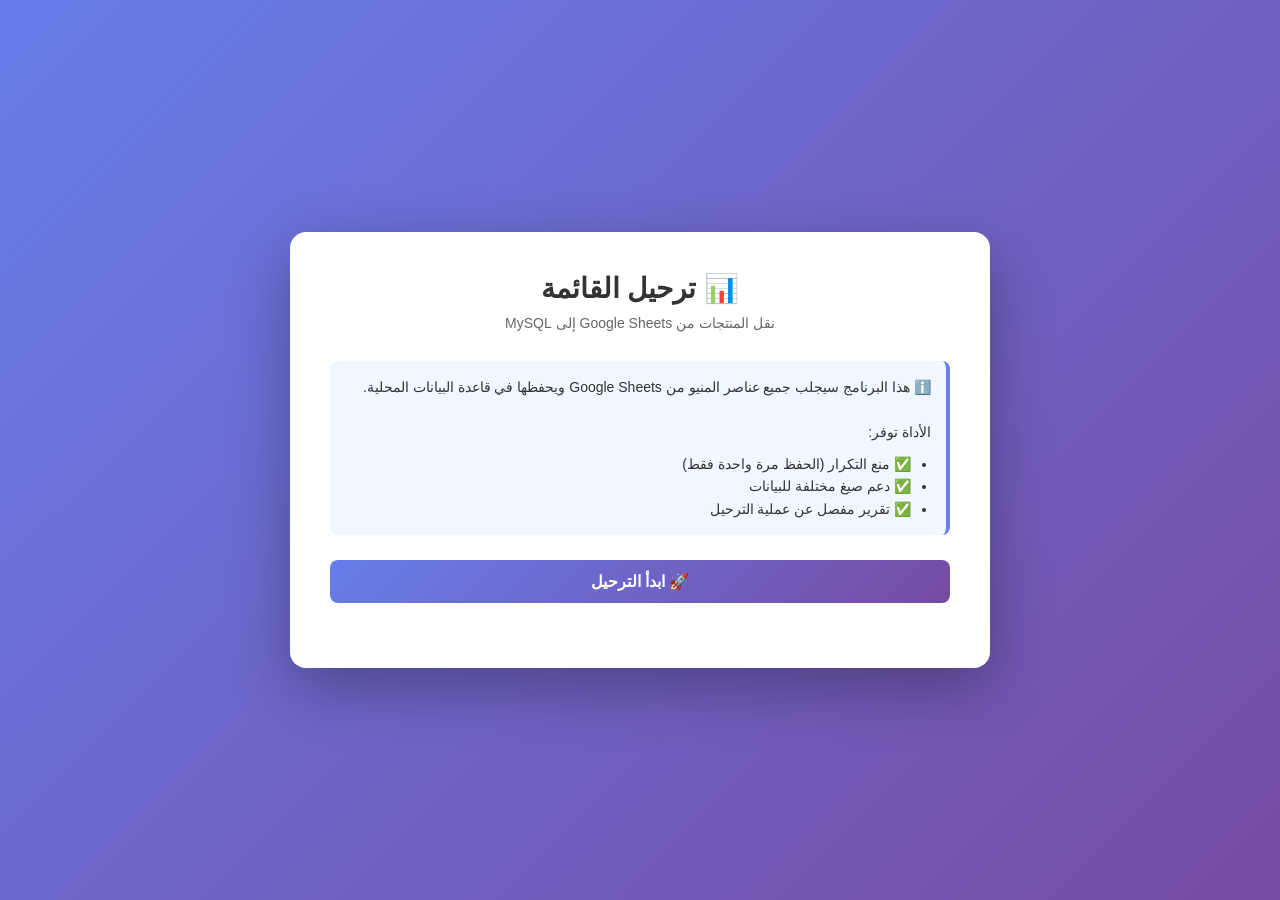
<file: migrate_menu.html>
<!doctype html>
<html lang="ar" dir="rtl">
  <head>
    <meta charset="UTF-8" />
    <meta name="viewport" content="width=device-width, initial-scale=1.0" />
    <title>ترحيل القائمة من Google Sheets إلى MySQL</title>
    <style>
      * {
        margin: 0;
        padding: 0;
        box-sizing: border-box;
      }

      body {
        font-family: "Segoe UI", Tahoma, Geneva, Verdana, sans-serif;
        background: linear-gradient(135deg, #667eea 0%, #764ba2 100%);
        min-height: 100vh;
        display: flex;
        align-items: center;
        justify-content: center;
        padding: 20px;
      }

      .container {
        background: white;
        border-radius: 16px;
        box-shadow: 0 20px 60px rgba(0, 0, 0, 0.3);
        max-width: 700px;
        width: 100%;
        padding: 40px;
      }

      h1 {
        color: #333;
        margin-bottom: 10px;
        font-size: 28px;
        text-align: center;
      }

      .subtitle {
        color: #666;
        text-align: center;
        margin-bottom: 30px;
        font-size: 14px;
      }

      .info-box {
        background: #f0f7ff;
        border-right: 4px solid #667eea;
        padding: 15px;
        margin-bottom: 25px;
        border-radius: 8px;
        font-size: 14px;
        color: #333;
        line-height: 1.6;
      }

      .button-group {
        display: flex;
        gap: 12px;
        margin-bottom: 25px;
      }

      .btn {
        flex: 1;
        padding: 12px 20px;
        border: none;
        border-radius: 8px;
        font-size: 16px;
        font-weight: 600;
        cursor: pointer;
        transition: all 0.3s ease;
      }

      .btn-primary {
        background: linear-gradient(135deg, #667eea 0%, #764ba2 100%);
        color: white;
      }

      .btn-primary:hover {
        transform: translateY(-2px);
        box-shadow: 0 10px 20px rgba(102, 126, 234, 0.3);
      }

      .btn-primary:disabled {
        background: #ccc;
        cursor: not-allowed;
        transform: none;
      }

      .btn-secondary {
        background: #f0f0f0;
        color: #333;
      }

      .btn-secondary:hover {
        background: #e0e0e0;
      }

      .loading {
        display: none;
        text-align: center;
        margin: 20px 0;
      }

      .spinner {
        border: 4px solid #f3f3f3;
        border-top: 4px solid #667eea;
        border-radius: 50%;
        width: 40px;
        height: 40px;
        animation: spin 1s linear infinite;
        margin: 0 auto 15px;
      }

      @keyframes spin {
        0% {
          transform: rotate(0deg);
        }
        100% {
          transform: rotate(360deg);
        }
      }

      .results {
        display: none;
        margin-top: 25px;
      }

      .results.show {
        display: block;
      }

      .result-header {
        padding: 15px;
        border-radius: 8px;
        margin-bottom: 20px;
        color: white;
      }

      .result-header.success {
        background: #10b981;
      }

      .result-header.error {
        background: #ef4444;
      }

      .stats {
        display: grid;
        grid-template-columns: 1fr 1fr;
        gap: 12px;
        margin-bottom: 20px;
      }

      .stat-box {
        background: #f5f5f5;
        padding: 15px;
        border-radius: 8px;
        text-align: center;
      }

      .stat-number {
        font-size: 28px;
        font-weight: bold;
        color: #667eea;
        margin-bottom: 5px;
      }

      .stat-label {
        font-size: 13px;
        color: #666;
      }

      .list-section {
        margin-bottom: 20px;
      }

      .list-title {
        font-weight: 600;
        color: #333;
        margin-bottom: 10px;
        padding-bottom: 8px;
        border-bottom: 2px solid #f0f0f0;
      }

      .list-items {
        max-height: 400px;
        overflow-y: auto;
        font-size: 13px;
      }

      .list-item {
        padding: 8px;
        border-bottom: 1px solid #f0f0f0;
        color: #555;
      }

      .list-item:last-child {
        border-bottom: none;
      }

      .error-item {
        background: #fff5f5;
        color: #c00;
      }

      .success-item {
        background: #f5fff7;
        color: #060;
      }

      .duplicate-item {
        background: #fffaf0;
        color: #996633;
      }

      .message {
        padding: 12px;
        border-radius: 8px;
        margin-bottom: 15px;
        font-size: 14px;
      }

      .message.info {
        background: #e3f2fd;
        color: #1976d2;
      }

      .message.error {
        background: #ffebee;
        color: #d32f2f;
      }
    </style>
  </head>
  <body>
    <div class="container">
      <h1>📊 ترحيل القائمة</h1>
      <p class="subtitle">نقل المنتجات من Google Sheets إلى MySQL</p>

      <div class="info-box">
        ℹ️ هذا البرنامج سيجلب جميع عناصر المنيو من Google Sheets ويحفظها في
        قاعدة البيانات المحلية.
        <br /><br />
        الأداة توفر:
        <ul style="margin-top: 10px; padding-right: 20px">
          <li>✅ منع التكرار (الحفظ مرة واحدة فقط)</li>
          <li>✅ دعم صيغ مختلفة للبيانات</li>
          <li>✅ تقرير مفصل عن عملية الترحيل</li>
        </ul>
      </div>

      <div class="button-group">
        <button
          class="btn btn-primary"
          id="migrateBtn"
          onclick="startMigration()"
        >
          🚀 ابدأ الترحيل
        </button>
        <button
          class="btn btn-secondary"
          id="resetBtn"
          onclick="resetForm()"
          style="display: none"
        >
          🔄 إعادة تعيين
        </button>
      </div>

      <div class="loading" id="loading">
        <div class="spinner"></div>
        <p>جاري معالجة البيانات... ⏳</p>
      </div>

      <div class="results" id="results">
        <div class="result-header" id="resultHeader"></div>

        <div class="stats" id="stats"></div>

        <div id="messages"></div>

        <div class="list-section" id="insertedSection" style="display: none">
          <div class="list-title">✅ المنتجات المضافة</div>
          <div class="list-items" id="insertedList"></div>
        </div>

        <div class="list-section" id="duplicateSection" style="display: none">
          <div class="list-title">⚠️ المنتجات المكررة (تم تخطيها)</div>
          <div class="list-items" id="duplicateList"></div>
        </div>

        <div class="list-section" id="failedSection" style="display: none">
          <div class="list-title">❌ المنتجات التي فشل حفظها</div>
          <div class="list-items" id="failedList"></div>
        </div>
      </div>
    </div>

    <script>
      async function startMigration() {
        const btn = document.getElementById("migrateBtn");
        const loading = document.getElementById("loading");
        const results = document.getElementById("results");
        const resetBtn = document.getElementById("resetBtn");

        btn.disabled = true;
        loading.style.display = "block";
        results.classList.remove("show");

        try {
          const response = await fetch("scripts/migrate_menu_to_mysql.php");
          const data = await response.json();

          loading.style.display = "none";
          displayResults(data);

          btn.style.display = "none";
          resetBtn.style.display = "block";
        } catch (error) {
          loading.style.display = "none";
          alert("❌ خطأ في الاتصال: " + error.message);
          btn.disabled = false;
        }
      }

      function displayResults(data) {
        const results = document.getElementById("results");
        const header = document.getElementById("resultHeader");
        const stats = document.getElementById("stats");
        const messages = document.getElementById("messages");

        results.classList.add("show");

        // Header
        header.className =
          "result-header " + (data.status === "success" ? "success" : "error");
        header.textContent = data.message;

        // Stats
        stats.innerHTML = `
                <div class="stat-box">
                    <div class="stat-number">${data.totalItems}</div>
                    <div class="stat-label">إجمالي المنتجات</div>
                </div>
                <div class="stat-box">
                    <div class="stat-number" style="color: #10b981;">${data.insertedItems}</div>
                    <div class="stat-label">تم إضافتها</div>
                </div>
                <div class="stat-box">
                    <div class="stat-number" style="color: #f59e0b;">${data.duplicateItems}</div>
                    <div class="stat-label">مكررة مخطوط</div>
                </div>
                <div class="stat-box">
                    <div class="stat-number" style="color: #ef4444;">${data.failedItems}</div>
                    <div class="stat-label">فشل</div>
                </div>
            `;

        // Messages
        messages.innerHTML = "";
        if (data.errors && data.errors.length > 0) {
          messages.innerHTML +=
            '<div class="message error">' + data.errors.join("<br>") + "</div>";
        }

        // Inserted items
        if (data.insertedItemsList && data.insertedItemsList.length > 0) {
          document.getElementById("insertedSection").style.display = "block";
          const html = data.insertedItemsList
            .map(
              (item) => `<div class="list-item success-item">
                        <strong>${item.item_name}</strong> - ${item.unit_price} ج.م (${item.category})
                    </div>`,
            )
            .join("");
          document.getElementById("insertedList").innerHTML = html;
        }

        // Duplicate items
        if (data.duplicateItemsList && data.duplicateItemsList.length > 0) {
          document.getElementById("duplicateSection").style.display = "block";
          const html = data.duplicateItemsList
            .map(
              (item) => `<div class="list-item duplicate-item">
                        <strong>${item.item_name}</strong> (${item.category})
                    </div>`,
            )
            .join("");
          document.getElementById("duplicateList").innerHTML = html;
        }

        // Failed items
        if (data.failedItemsList && data.failedItemsList.length > 0) {
          document.getElementById("failedSection").style.display = "block";
          const html = data.failedItemsList
            .map(
              (item) => `<div class="list-item error-item">
                        <strong>${JSON.stringify(item.item).substring(0, 50)}...</strong><br>
                        خطأ: ${item.error}
                    </div>`,
            )
            .join("");
          document.getElementById("failedList").innerHTML = html;
        }
      }

      function resetForm() {
        document.getElementById("migrateBtn").disabled = false;
        document.getElementById("migrateBtn").style.display = "block";
        document.getElementById("resetBtn").style.display = "none";
        document.getElementById("loading").style.display = "none";
        document.getElementById("results").classList.remove("show");
      }
    </script>
  </body>
</html>
</file>
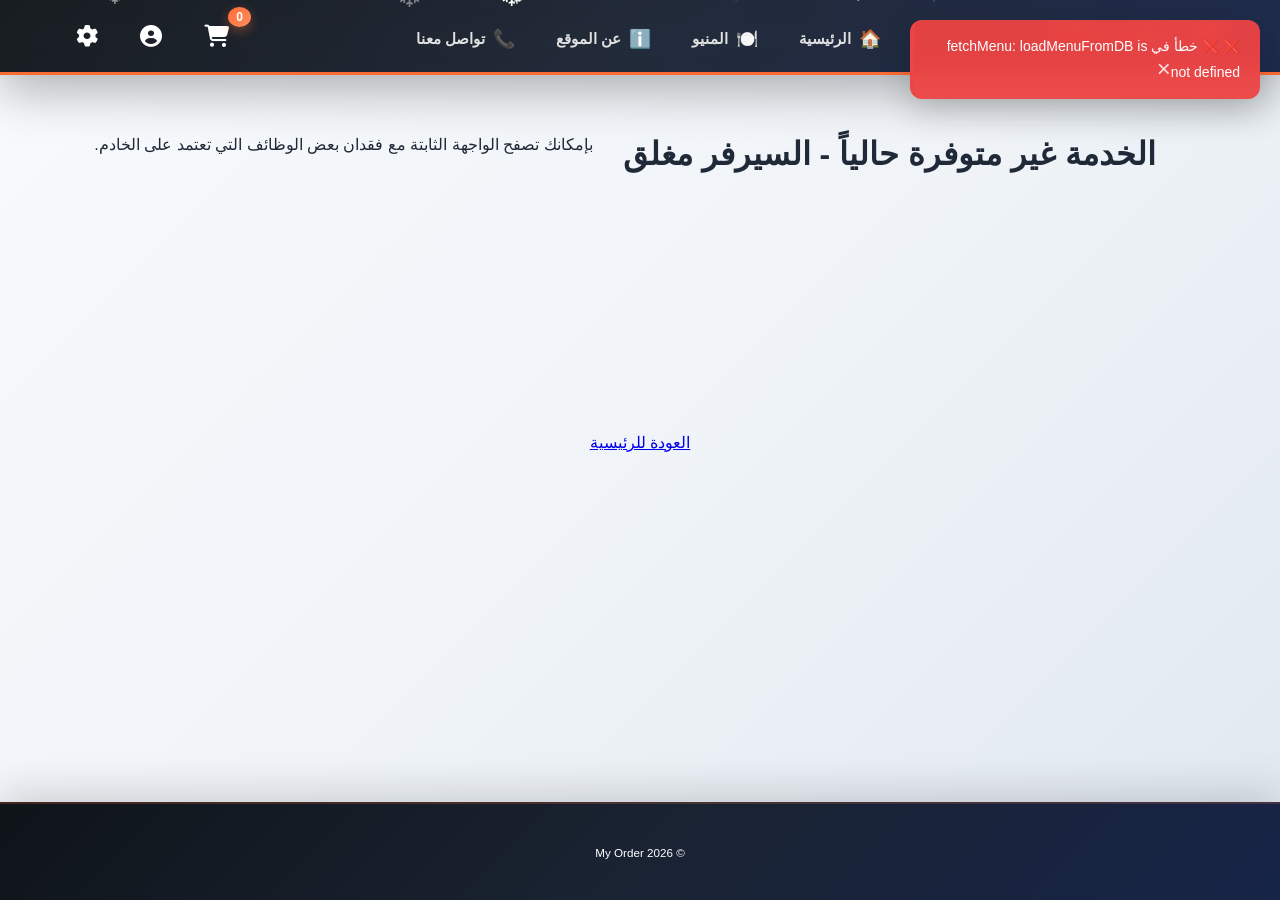
<file: offline.html>
<!doctype html>
<html lang="ar" dir="rtl">
  <head>
    <meta charset="UTF-8" />
    <meta
      name="viewport"
      content="width=device-width, initial-scale=1.0, viewport-fit=cover"
    />
    <title>الخدمة غير متوفرة - My Order</title>
    <link rel="stylesheet" href="assets/css/style.css" />
    <link
      rel="stylesheet"
      href="https://cdnjs.cloudflare.com/ajax/libs/font-awesome/6.4.0/css/all.min.css"
      crossorigin="anonymous"
    />
  </head>
  <body>
    <header>
      <nav class="navbar">
        <div class="logo" data-action="navigate" data-target="home-page">
          <i class="fa-solid fa-utensils"></i>
          <span>My Order</span>
        </div>
        <button
          class="hamburger-menu"
          id="hamburgerMenu"
          aria-label="فتح القائمة"
          aria-expanded="false"
        >
          <span></span>
          <span></span>
          <span></span>
        </button>
        <div class="mobile-nav-overlay" id="mobileNavOverlay"></div>
        <div class="mobile-nav-menu" id="mobileNavMenu">
          <div class="mobile-nav-header">
            <h3>My Order</h3>
            <button
              class="close-menu"
              id="closeMenu"
              aria-label="إغلاق القائمة"
            >
              &times;
            </button>
          </div>
          <ul class="mobile-nav-links">
            <li>
              <a href="index.html" class="mobile-nav-link">🏠 الرئيسية</a>
            </li>
            <li>
              <a href="index.html#menu-page" class="mobile-nav-link"
                >🍽️ المنيو</a
              >
            </li>
            <li>
              <!-- <a href="index.html#orders-page" class="mobile-nav-link"
                >📦 طلباتي</a -->
              >
            </li>
            <li>
              <a href="index.html#about-page" class="mobile-nav-link"
                >ℹ️ عن الموقع</a
              >
            </li>
            <li>
              <a href="index.html#contact-page" class="mobile-nav-link"
                >📞 تواصل معنا</a
              >
            </li>
          </ul>
          <div class="mobile-nav-actions">
            <button class="mobile-nav-btn cart-btn" title="اذهب إلى السلة">
              <i class="fa-solid fa-cart-shopping"></i>
              <span>السلة</span>
              <span class="cart-badge" id="cart-count-mobile">0</span>
            </button>
            <button class="mobile-nav-btn user-btn" title="حسابي">
              <i class="fa-solid fa-circle-user"></i>
              <span>حسابي</span>
            </button>
            <button class="mobile-nav-btn admin-btn" title="لوحة الإدارة">
              <i class="fa-solid fa-gear"></i>
              <span>الإدارة</span>
            </button>
          </div>
        </div>
        <ul class="nav-links">
          <li><span class="nav-icon">🏠</span> الرئيسية</li>
          <li><span class="nav-icon">🍽️</span> المنيو</li>
          <!-- <li><span class="nav-icon">📦</span> طلباتي</li> -->
          <li><span class="nav-icon">ℹ️</span> عن الموقع</li>
          <li><span class="nav-icon">📞</span> تواصل معنا</li>
        </ul>
        <div class="nav-icons">
          <div class="cart-icon">
            <i class="fa-solid fa-cart-shopping"></i>
            <span id="cart-count">0</span>
          </div>
          <div class="user-icon">
            <i class="fa-solid fa-circle-user"></i>
          </div>
          <div class="admin-toggle" title="لوحة الإدارة القديمة">
            <i class="fa-solid fa-gear"></i>
          </div>
        </div>
      </nav>
    </header>
    <main class="container text-center py-5">
      <i class="fas fa-server-slash fa-5x mb-4" style="color: #9ca3af"></i>
      <h1>الخدمة غير متوفرة حالياً - السيرفر مغلق</h1>
      <p>
        بإمكانك تصفح الواجهة الثابتة مع فقدان بعض الوظائف التي تعتمد على الخادم.
      </p>
      <a href="index.html" class="btn btn-primary mt-3">العودة للرئيسية</a>
    </main>
    <footer class="text-center py-4"><small>© 2026 My Order</small></footer>
    <script src="assets/js/script.js"></script>
  </body>
</html>
</file>
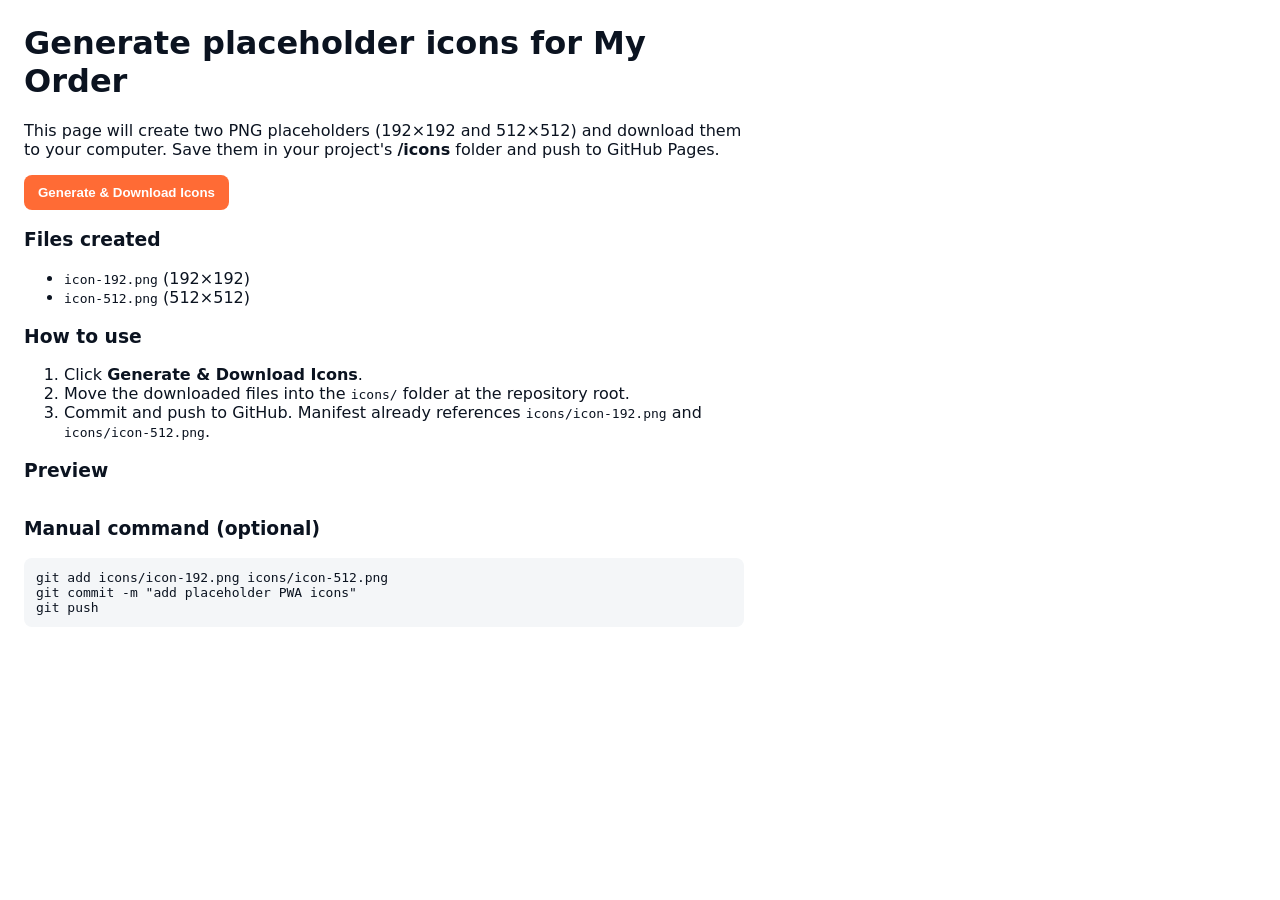
<file: icons/generate-icons.html>
<!doctype html>
<html lang="en">
  <head>
    <meta charset="utf-8" />
    <meta name="viewport" content="width=device-width,initial-scale=1" />
    <title>Generate PWA Icons — My Order</title>
    <style>
      body {
        font-family:
          system-ui,
          -apple-system,
          Segoe UI,
          Roboto,
          Helvetica,
          Arial;
        margin: 24px;
        color: #0b1320;
      }
      button {
        padding: 10px 14px;
        border-radius: 8px;
        border: 0;
        background: #ff6b35;
        color: white;
        font-weight: 700;
        cursor: pointer;
      }
      main {
        max-width: 720px;
      }
      pre {
        background: #f4f6f8;
        padding: 12px;
        border-radius: 8px;
        overflow: auto;
      }
    </style>
  </head>
  <body>
    <main>
      <h1>Generate placeholder icons for My Order</h1>
      <p>
        This page will create two PNG placeholders (192×192 and 512×512) and
        download them to your computer. Save them in your project's
        <strong>/icons</strong> folder and push to GitHub Pages.
      </p>
      <p><button id="generate">Generate & Download Icons</button></p>

      <h3>Files created</h3>
      <ul>
        <li><code>icon-192.png</code> (192×192)</li>
        <li><code>icon-512.png</code> (512×512)</li>
      </ul>

      <h3>How to use</h3>
      <ol>
        <li>Click <strong>Generate & Download Icons</strong>.</li>
        <li>
          Move the downloaded files into the <code>icons/</code> folder at the
          repository root.
        </li>
        <li>
          Commit and push to GitHub. Manifest already references
          <code>icons/icon-192.png</code> and <code>icons/icon-512.png</code>.
        </li>
      </ol>

      <h3>Preview</h3>
      <div
        id="previews"
        style="display: flex; gap: 12px; align-items: center"
      ></div>

      <h3>Manual command (optional)</h3>
      <pre>
git add icons/icon-192.png icons/icon-512.png
git commit -m "add placeholder PWA icons"
git push</pre
      >
    </main>

    <script>
      document.getElementById("generate").addEventListener("click", () => {
        const specs = [
          { size: 192, name: "icon-192.png" },
          { size: 512, name: "icon-512.png" },
        ];

        specs.forEach((s) => {
          const c = document.createElement("canvas");
          c.width = c.height = s.size;
          const ctx = c.getContext("2d");
          // background
          ctx.fillStyle = "#FF6B35";
          ctx.fillRect(0, 0, s.size, s.size);
          // white circle
          ctx.fillStyle = "white";
          const r = s.size * 0.36;
          ctx.beginPath();
          ctx.arc(s.size / 2, s.size / 2, r, 0, Math.PI * 2);
          ctx.fill();
          // emoji/logo
          ctx.font = Math.floor(s.size * 0.36) + "px serif";
          ctx.textAlign = "center";
          ctx.textBaseline = "middle";
          ctx.fillStyle = "#FF6B35";
          ctx.fillText(
            "🍔",
            s.size / 2,
            s.size / 2 + Math.floor(s.size * 0.02),
          );

          // show preview
          const img = new Image();
          img.src = c.toDataURL("image/png");
          img.width = s.size / (s.size === 512 ? 2 : 1);
          img.height = img.width;
          img.style.border = "1px solid rgba(0,0,0,0.08)";
          img.style.borderRadius = "12px";
          document.getElementById("previews").appendChild(img);

          // trigger download
          const a = document.createElement("a");
          a.href = c.toDataURL("image/png");
          a.download = s.name;
          document.body.appendChild(a);
          a.click();
          a.remove();
        });

        alert(
          "Downloaded placeholder icons. Move them into your project /icons folder and push to GitHub.",
        );
      });
    </script>
  </body>
</html>
</file>
<file: assets/css/style.css>
/* =====================================================
    My Order
   ===================================================
   
   👨‍💻 Designer & Developer: Ibrahim Mohamed
   📧 Email: ibra7im.engineer@gmail.com
   📱 Instagram: @ibra7im_mo7amad
   💼 LinkedIn: Ibrahim Mohamed
   🌐 Website: https://www.linkedin.com/in/ibra7im-mo7amed
   🌈 Color System: Premium Gradients & Animations
   ✨ Version: 2.0 - 5 Stars Design Quality
   
   ===================================================== */

/* --- 1. إعدادات الألوان والخطوط الأساسية (محسّنة) --- */
:root {
    --primary: #FF6B35;
    --primary-dark: #E85A1F;
    --primary-light: #FF8E5F;
    --primary-ultra-light: #FFF0E6;
    --dark: #17385b;
    --dark-light: #1a2332;
    --light-bg: #F5F8FC;
    --white: #ffffff;
    --accent: #FFB347;
    --success: #10B981;
    --warning: #F59E0B;
    --danger: #EF4444;
    --gray-100: #183775;
    --gray-200: #34476e;
    --gray-300: #D1D5DB;
    --gray-600: #4B5563;
    --gray-800: #1F2937;
    --shadow: 0 10px 30px rgba(255, 107, 53, 0.12);
    --shadow-lg: 0 20px 50px rgba(0,0,0,0.1);
    --shadow-xl: 0 25px 60px rgba(0,0,0,0.15);
    --transition: all 0.35s cubic-bezier(0.4, 0, 0.2, 1);
    --header-height: 88px;
}

* {
    margin: 0;
    padding: 0;
    box-sizing: border-box;
    font-family: 'Segoe UI', Tahoma, Geneva, Verdana, sans-serif;
}

/* make media elements adapt to container width */
img, picture, video, svg {
    max-width: 100%;
    height: auto;
    display: block;
}

/* fluid container utility */
.container {
    width: 100%;
    max-width: 72rem; /* ~1152px */
    margin: 0 auto;
    padding: 0 1rem;
}

html {
    scroll-behavior: smooth;
}

body {
    background: linear-gradient(135deg, #f8fafc 0%, #f0f4f8 50%, #e0e8f0 100%);
    background-attachment: fixed;
    display: flex;
    flex-direction: column;
    min-height: 100vh;
    margin: 0;
    padding: 0;
    font-family: 'Segoe UI', Tahoma, Geneva, Verdana, sans-serif;
    direction: rtl;
    overflow-x: hidden;
    -webkit-font-smoothing: antialiased;
    -moz-osx-font-smoothing: grayscale;
    color: var(--gray-800);
}

main {
    margin-top: 0;
    padding-top: var(--header-height);
    flex: 1;
}


/* --- 2. الهيدر وشريط التنقل (Navbar) - محسّن --- */
header {
    background: linear-gradient(135deg, #0F1419 0%, #1a2332 50%, #162447 100%);
    padding: 0;
    position: sticky;
    top: 0;
    z-index: 1000;
    box-shadow: 0 15px 50px rgba(0, 0, 0, 0.3);
    backdrop-filter: blur(15px);
    border-bottom: 3px solid var(--primary);
}

.navbar {
    width: 100%;
    display: flex;
    justify-content: space-between;
    align-items: center;
    padding: 16px 5%;
    box-sizing: border-box;
    background: rgba(255, 255, 255, 0.04);
    backdrop-filter: blur(12px);
    z-index: 1000;
}

.logo {
    font-size: 1.75rem;
    font-weight: 900;
    cursor: pointer;
    background: linear-gradient(135deg, #FF6B35, #FF8E5F, #FFB347);
    -webkit-background-clip: text;
    -webkit-text-fill-color: transparent;
    background-clip: text;
    display: flex;
    align-items: center;
    gap: 12px;
    transition: var(--transition);
    text-shadow: 0 2px 8px rgba(255, 107, 53, 0.1);
}

.logo:hover {
    transform: scale(1.08) rotate(-2deg);
}

.nav-links {
    display: flex;
    list-style: none;
    gap: 25px;
}

.nav-links li {
    color: #E0E0E0;
    cursor: pointer;
    font-size: 0.9375rem;
    font-weight: 600;
    transition: var(--transition);
    position: relative;
    padding: 0.75rem 0.5rem; /* larger tap area */
    touch-action: manipulation;
    padding-bottom: 0.375rem;
    display: flex;
    align-items: center;
    gap: 0.5rem;
}

.nav-icon {
    font-size: 18px;
    display: inline-block;
    transition: transform 0.3s ease;
}

.nav-links li:hover .nav-icon {
    transform: scale(1.2) rotate(5deg);
}

.nav-links li::after {
    content: '';
    position: absolute;
    bottom: 0;
    left: 0;
    width: 0;
    height: 3px;
    background: linear-gradient(90deg, #FF6B35, #FF8E5F);
    transition: width 0.35s ease;
    border-radius: 2px;
}

.nav-links li:hover {
    color: #FFD700;
    transform: translateY(-2px);
}

.nav-links li:hover::after {
    width: 100%;
}

.nav-icons {
    display: flex;
    gap: 1.125rem;
    color: var(--white);
    font-size: 1.375rem;
    align-items: center;
}

.nav-icons i {
    cursor: pointer;
    transition: var(--transition);
    padding: 8px 12px;
    border-radius: 10px;
}

.nav-icons i:hover {
    color: var(--primary);
    background: rgba(255, 107, 53, 0.15);
    transform: scale(1.2) rotate(12deg);
    filter: drop-shadow(0 4px 12px rgba(255, 107, 53, 0.4));
}

.cart-icon {
    position: relative;
}

#cart-count {
    position: absolute;
    top: -10px;
    right: -10px;
    background: linear-gradient(135deg, #FF6B35, #FF8E5F);
    color: white;
    font-size: 12px;
    font-weight: 800;
    padding: 3px 8px;
    border-radius: 50%;
    box-shadow: 0 4px 12px rgba(255, 107, 53, 0.4);
    animation: pulse 2s infinite;
}

@keyframes pulse {
    0%, 100% { transform: scale(1); }
    50% { transform: scale(1.05); }
}

/* --- 3. تصميم الصفحات والحركات - محسّن --- */
.page {
    display: none;
    padding: 45px 8%;
    animation: fadeIn 0.5s ease-in-out;
    min-height: calc(100vh - 80px);
    background: linear-gradient(180deg, rgba(255, 255, 255, 0.98) 0%, rgba(245, 248, 252, 0.95) 100%);
    margin-top: 0;
    border-top: 6px solid var(--primary);
}

.page.active {
    display: block;
}

@keyframes fadeIn {
    from { opacity: 0; transform: translateY(30px); }
    to { opacity: 1; transform: translateY(0); }
}

@keyframes slideInRight {
    from { opacity: 0; transform: translateX(40px); }
    to { opacity: 1; transform: translateX(0); }
}

@keyframes slideInCenter {
    from { opacity: 0; transform: scale(0.9); }
    to { opacity: 1; transform: scale(1); }
}

@keyframes pulse-glow {
    0%, 100% { box-shadow: 0 10px 30px rgba(255, 107, 53, 0.15); }
    50% { box-shadow: 0 14px 50px rgba(255, 107, 53, 0.35); }
}

@keyframes float {
    0%, 100% { transform: translateY(0); }
    50% { transform: translateY(-20px); }
}

@keyframes shimmer {
    0%, 100% { background-position: -1000px 0; }
    100% { background-position: 1000px 0; }
}

@keyframes bounce-in {
    0% { transform: scale(0.3); opacity: 0; }
    50% { opacity: 1; }
    70% { transform: scale(1.05); }
    100% { transform: scale(1); }
}

/* --- Prediction Modal Fixes (High-end AI) --- */
#prediction-modal-overlay {
    position: fixed;
    inset: 0;
    background: rgba(0, 0, 0, 0.70);
    backdrop-filter: blur(5px);
    display: flex;
    align-items: center;
    justify-content: center;
    z-index: 9998;
    overflow: hidden;
}

#prediction-modal {
    position: fixed;
    top: 50%;
    left: 50%;
    transform: translate(-50%, -50%);
    width: 90%;
    max-width: 850px;
    max-height: 85vh;
    overflow-y: auto;
    background: rgba(7, 15, 45, 0.92);
    border-radius: 16px;
    border: 1px solid rgba(130, 132, 250, 0.45);
    box-shadow: 0 0 36px rgba(94, 87, 255, 0.75);
    padding: 20px;
}

#predictionModalChart {
    width: 100% !important;
    height: 350px !important;
    max-height: 350px !important;
    display: block;
}

/* --- 4. الصفحة الرئيسية (Hero Section) - محسّن --- */
.hero-section {
    display: flex;
    align-items: center;
    justify-content: space-between;
    gap: 50px;
    /* fluid padding for responsiveness */
    padding: 3.75rem 3rem;
    background: linear-gradient(135deg, rgba(255, 107, 53, 0.08) 0%, rgba(255, 142, 95, 0.04) 100%);
    border-radius: 1.75rem;
    box-shadow: 0 15px 45px rgba(0, 0, 0, 0.1);
    border-left: 6px solid var(--primary);
    transition: var(--transition);
    position: relative;
    overflow: hidden;
}

.hero-section::before {
    content: '';
    position: absolute;
    top: -50%;
    right: -50%;
    width: 100%;
    height: 100%;
    background: radial-gradient(circle, rgba(255, 107, 53, 0.1) 0%, transparent 70%);
    animation: float 10s ease-in-out infinite;
    pointer-events: none;
}

.hero-section:hover {
    transform: translateY(-8px);
    box-shadow: 0 20px 60px rgba(0, 0, 0, 0.15);
}

.hero-content h1 {
    font-size: 3.5rem;
    line-height: 1.35;
    margin-bottom: 1.5625rem;
    font-weight: 900;
    animation: slideInRight 0.8s ease;
    color: var(--dark);
}

.hero-content {
    flex: 1 1 520px;
    text-align: right;
}

.hero-graphic {
    flex: 0 0 auto;
    max-width: 26.25rem;
    display: flex;
    align-items: center;
    justify-content: center;
}

.hero-content h1 span {
    background: linear-gradient(135deg, #FF6B35, #FF8E5F, #FFB347);
    -webkit-background-clip: text;
    -webkit-text-fill-color: transparent;
    background-clip: text;
}

.hero-content p {
    font-size: 1.1875rem;
    color: #555;
    margin-bottom: 2.1875rem;
    font-weight: 500;
    line-height: 1.85;
}

.hero-graphic img {
    width: 100%;
    max-width: 420px;
    height: auto;
    border-radius: 28px;
    box-shadow: 0 25px 70px rgba(255, 107, 53, 0.25);
    transition: var(--transition);
    animation: float 3s ease-in-out infinite;
}

.hero-graphic img:hover {
    transform: translateY(-15px);
    box-shadow: 0 35px 90px rgba(255, 107, 53, 0.35);
}

/* --- 5. المنيو والكروت - محسّن --- */
.section-title {
    text-align: center;
    font-size: 36px;
    margin-bottom: 40px;
    font-weight: 900;
    background: linear-gradient(135deg, var(--dark), var(--primary), var(--primary-light));
    -webkit-background-clip: text;
    -webkit-text-fill-color: transparent;
    background-clip: text;
    position: relative;
}

.section-title::after {
    content: '';
    display: block;
    width: 80px;
    height: 4px;
    background: linear-gradient(90deg, var(--primary), var(--primary-light));
    margin: 15px auto 0;
    border-radius: 2px;
}

.search-wrapper {
    position: relative;
    max-width: 600px;
    margin: 0 auto 35px;
}

.search-wrapper input {
    width: 100%;
    padding: 16px 20px 16px 55px;
    border-radius: 50px;
    border: 2px solid var(--gray-200);
    font-size: 16px;
    transition: var(--transition);
    background: white;
    box-shadow: 0 8px 20px rgba(0, 0, 0, 0.06);
}

.search-wrapper input:focus {
    outline: none;
    border-color: var(--primary);
    box-shadow: 0 12px 35px rgba(255, 107, 53, 0.2);
    transform: translateY(-3px);
    background: linear-gradient(135deg, #FFFFFF 0%, #F9FAFB 100%);
}

.search-wrapper i {
    position: absolute;
    left: 20px;
    right: auto;
    top: 50%;
    transform: translateY(-50%);
    color: var(--primary);
    font-size: 20px;
    transition: transform 0.3s ease;
}

.items-grid {
    display: grid;
    grid-template-columns: repeat(auto-fill, minmax(260px, 1fr));
    gap: 28px;
}

.res-card {
    background: var(--white);
    border-radius: 20px;
    overflow: hidden;
    box-shadow: 0 10px 30px rgba(0, 0, 0, 0.08);
    transition: var(--transition);
    border: 2px solid rgba(255, 107, 53, 0.08);
    animation: fadeIn 0.7s ease;
    display: flex;
    flex-direction: column;
    position: relative;
}

.res-card::before {
    content: '';
    position: absolute;
    top: 0;
    left: 0;
    right: 0;
    height: 3px;
    background: linear-gradient(90deg, var(--primary), var(--primary-light), var(--accent));
    transform: scaleX(0);
    transform-origin: left;
    transition: transform 0.6s cubic-bezier(0.4, 0, 0.2, 1);
    z-index: 10;
}

.res-card:hover {
    transform: translateY(-18px);
    box-shadow: 0 20px 55px rgba(255, 107, 53, 0.2);
    border-color: rgba(255, 107, 53, 0.3);
    animation: pulse-glow 2s infinite;
}

.res-card:hover::before {
    transform: scaleX(1);
}

.res-card:hover img {
    transform: scale(1.15) rotate(2deg);
    filter: brightness(1.1) contrast(1.1);
}

.res-card img {
    width: 100%;
    height: auto;
    max-height: 20rem;
    object-fit: cover;
    transition: var(--transition);
    filter: brightness(1) contrast(1);
}

.res-info {
    padding: 24px;
    text-align: center;
    background: linear-gradient(135deg, white 0%, var(--gray-100) 100%);
    flex-grow: 1;
    display: flex;
    flex-direction: column;
    justify-content: space-between;
    transition: background 0.3s ease;
}

.res-card:hover .res-info {
    background: linear-gradient(135deg, #F9FAFB 0%, #F3F4F6 100%);
}

/* --- 6. الأزرار - محسّن احترافي --- */
.main-btn, .confirm-btn, .add-btn-card, .auth-btn {
    width: 100%;
    padding: 16px 20px !important;
    font-size: 16px !important;
    font-weight: 800 !important;
    border: none !important;
    border-radius: 14px !important;
    cursor: pointer !important;
    background: linear-gradient(135deg, #FF6B35, #FF8E5F) !important;
    color: white !important;
    transition: var(--transition) !important;
    margin-top: 8px !important;
    position: relative !important;
    overflow: hidden !important;
    box-shadow: 0 8px 25px rgba(255, 107, 53, 0.35) !important;
    min-height: 50px !important;
    display: flex !important;
    align-items: center !important;
    justify-content: center !important;
    -webkit-user-select: none !important;
    user-select: none !important;
    letter-spacing: 0.5px;
}

.main-btn::before, .confirm-btn::before, .add-btn-card::before, .auth-btn::before {
    content: '';
    position: absolute;
    top: 0;
    left: -100%;
    width: 100%;
    height: 100%;
    background: linear-gradient(90deg, rgba(255, 255, 255, 0.3), rgba(255, 255, 255, 0.1));
    transition: left 0.5s cubic-bezier(0.4, 0, 0.2, 1);
}

.main-btn:hover::before, .confirm-btn:hover::before, .add-btn-card:hover::before, .auth-btn:hover::before {
    left: 100%;
}

.main-btn:hover, .add-btn-card:hover {
    background: linear-gradient(135deg, #E85A1F, #FF6B35) !important;
    transform: translateY(-3px) !important;
    box-shadow: 0 12px 35px rgba(255, 107, 53, 0.5) !important;
}

.main-btn:active, .add-btn-card:active {
    transform: translateY(-1px) !important;
}

.confirm-btn {
    background: linear-gradient(135deg, #10B981, #34D399) !important;
    box-shadow: 0 8px 25px rgba(16, 185, 129, 0.35) !important;
}

.confirm-btn:hover {
    background: linear-gradient(135deg, #059669, #10B981) !important;
    box-shadow: 0 12px 35px rgba(16, 185, 129, 0.5) !important;
}

/* --- 7. السلة (Cart) وبيانات العميل --- */
.billing-info {
    background: linear-gradient(135deg, #FFFFFF 0%, #F9FAFB 100%);
    padding: 28px;
    border-radius: 16px;
    box-shadow: 0 8px 25px rgba(0, 0, 0, 0.06);
    margin-top: 24px;
    border: 2px solid #E5E7EB;
}

.billing-info h3 {
    margin-bottom: 20px;
    font-size: 20px;
    color: var(--primary);
    font-weight: 800;
    position: relative;
    padding-bottom: 12px;
}

.billing-info h3::after {
    content: '';
    position: absolute;
    bottom: 0;
    right: 0;
    width: 50px;
    height: 3px;
    background: linear-gradient(90deg, var(--primary), var(--primary-light));
    border-radius: 2px;
}

/* مربعات الإدخال (الحجم الطبيعي 50px) */
input[type="text"], 
input[type="tel"], 
input[type="number"], 
input[type="password"],
textarea, 
select {
    width: 100% !important;
    height: 50px !important;
    padding: 14px 16px !important;
    font-size: 15px !important;
    margin-bottom: 16px !important;
    border: 2px solid #E5E7EB !important;
    border-radius: 12px !important;
    outline: none !important;
    display: block !important;
    background: #FAFAFA !important;
    transition: var(--transition) !important;
    font-family: 'Segoe UI', Tahoma, Geneva, Verdana, sans-serif !important;
    -webkit-appearance: none;
    -moz-appearance: none;
    appearance: none;
    color: #1F2937 !important;
}

input[type="text"]::placeholder,
input[type="tel"]::placeholder,
input[type="number"]::placeholder,
input[type="password"]::placeholder,
textarea::placeholder {
    color: #9CA3AF !important;
}

input[type="text"]::-webkit-outer-spin-button,
input[type="text"]::-webkit-inner-spin-button,
input[type="number"] {
    -webkit-appearance: none;
    -moz-appearance: none; /* غيرناها لـ none عشان التحذير يختفي */
    appearance: none;      /* ضيف السطر ده عشان المتصفحات الجديدة */
    margin: 0;
}

/* Cart dark orange theme */
.cart-items {
    display: grid;
    gap: 18px;
}

.cart-item {
    background: linear-gradient(180deg, #111827 0%, #1f2937 100%);
    border: 1px solid rgba(255, 107, 53, 0.18);
    border-radius: 18px;
    padding: 20px;
    display: flex;
    flex-wrap: wrap;
    gap: 18px;
    align-items: center;
    box-shadow: 0 24px 55px rgba(0, 0, 0, 0.24);
}

.cart-item-image img {
    width: 110px;
    height: 110px;
    object-fit: cover;
    border-radius: 16px;
    border: 1px solid rgba(255, 255, 255, 0.08);
}

.cart-item-content {
    flex: 1;
    min-width: 220px;
}

.cart-item-title {
    margin: 0 0 8px;
    color: #ffffff;
    font-size: 1rem;
    font-weight: 800;
}

.cart-item-meta {
    margin: 0 0 14px;
    color: #d1d5db;
    opacity: 0.85;
    font-size: 0.95rem;
}

.quantity-controls {
    display: flex;
    align-items: center;
    gap: 10px;
    flex-wrap: wrap;
}

.qty-btn {
    width: 40px;
    height: 40px;
    border: none;
    border-radius: 14px;
    background: #ffb347;
    color: #111827;
    font-size: 1.15rem;
    font-weight: 800;
    cursor: pointer;
    transition: transform 0.2s ease, box-shadow 0.2s ease;
}

.qty-btn:hover {
    transform: translateY(-2px);
    box-shadow: 0 12px 24px rgba(255, 107, 53, 0.24);
}

.qty-value {
    min-width: 44px;
    text-align: center;
    display: inline-flex;
    align-items: center;
    justify-content: center;
    padding: 10px 0;
    border-radius: 14px;
    background: rgba(255, 255, 255, 0.08);
    color: #f9fafb;
    font-weight: 700;
}

.cart-item-total {
    text-align: right;
    min-width: 150px;
    display: flex;
    flex-direction: column;
    gap: 10px;
}

.item-price {
    color: #ffb347;
    font-size: 1.05rem;
    font-weight: 800;
}

.item-unit {
    color: #d1d5db;
    font-size: 0.95rem;
}

.cart-item-remove {
    align-self: flex-end;
    background: rgba(255, 255, 255, 0.08);
    color: #ff8e5f;
    border: 1px solid rgba(255, 107, 53, 0.2);
    padding: 10px 14px;
    border-radius: 14px;
    cursor: pointer;
    font-weight: 700;
    transition: background 0.2s ease, transform 0.2s ease;
}

.cart-item-remove:hover {
    transform: translateY(-1px);
    background: rgba(255, 107, 53, 0.16);
}

.cart-empty {
    text-align: center;
    padding: 60px 20px;
    color: #d1d5db;
}

.cart-empty i {
    font-size: 64px;
    color: #ff8e5f;
    margin-bottom: 18px;
}

.cart-empty h3 {
    margin-bottom: 10px;
    color: #ffffff;
    font-size: 24px;
}

.cart-empty p {
    margin-bottom: 22px;
    color: #cbd5e1;
}

.cta-btn {
    display: inline-flex;
    align-items: center;
    justify-content: center;
    gap: 8px;
    background: linear-gradient(135deg, #ff6b35, #ff8e5f);
    color: #ffffff;
    border: none;
    padding: 12px 24px;
    border-radius: 14px;
    cursor: pointer;
    transition: transform 0.2s ease, box-shadow 0.2s ease;
}

.cta-btn:hover {
    transform: translateY(-2px);
    box-shadow: 0 16px 32px rgba(255, 107, 53, 0.24);
}

.summary-row {
    display: flex;
    justify-content: space-between;
    align-items: center;
    margin-bottom: 14px;
    padding-bottom: 12px;
    border-bottom: 1px solid rgba(255, 255, 255, 0.14);
    color: #f8fafc;
}

.order-summary-box {
    background: linear-gradient(180deg, #111827 0%, #1f2937 100%);
    border-radius: 20px;
    overflow: hidden;
    box-shadow: 0 18px 45px rgba(0, 0, 0, 0.35);
}

/* --- Payment Method Dropdown (Professional & Secure) --- */
.payment-method-box {
    background: linear-gradient(180deg, #111827 0%, #1f2937 100%);
    border: 2px solid #ff6d38;
    border-radius: 20px;
    padding: 24px;
    box-shadow: 0 18px 45px rgba(0, 0, 0, 0.35);
    transition: all 0.35s cubic-bezier(0.4, 0, 0.2, 1);
    position: relative;
    overflow: hidden;
    font-family: 'Cairo', 'Tajawal', sans-serif;
}

.payment-method-box::before {
    content: '';
    position: absolute;
    top: 0;
    left: 0;
    right: 0;
    height: 3px;
    background: linear-gradient(90deg, #ff6d38, #FF8E5F, #FFB347);
    transform: scaleX(0);
    transform-origin: left;
    transition: transform 0.6s cubic-bezier(0.4, 0, 0.2, 1);
}

.payment-method-box:hover {
    transform: translateY(-4px);
    box-shadow: 0 24px 55px rgba(255, 109, 56, 0.25);
    border-color: #FF8E5F;
}

.payment-method-box:hover::before {
    transform: scaleX(1);
}

.payment-method-box h3 {
    color: #ffffff;
    font-size: 18px;
    font-weight: 800;
    margin: 0 0 18px 0;
    display: flex;
    align-items: center;
    gap: 10px;
    font-family: 'Cairo', 'Tajawal', sans-serif;
    letter-spacing: 0.3px;
}

.payment-method-box h3 i {
    color: #ff6d38;
    font-size: 20px;
}

.payment-select-wrapper {
    position: relative;
    width: 100%;
}

.payment-select {
    width: 100% !important;
    height: 54px !important;
    padding: 14px 44px 14px 16px !important;
    font-size: 15px !important;
    font-weight: 700 !important;
    font-family: 'Cairo', 'Tajawal', sans-serif !important;
    color: #f9fafb !important;
    background: linear-gradient(135deg, #1f2937 0%, #111827 100%) !important;
    border: 2px solid rgba(255, 109, 56, 0.45) !important;
    border-radius: 14px !important;
    outline: none !important;
    cursor: pointer !important;
    -webkit-appearance: none;
    -moz-appearance: none;
    appearance: none;
    transition: all 0.35s cubic-bezier(0.4, 0, 0.2, 1) !important;
    box-shadow: inset 0 2px 8px rgba(0, 0, 0, 0.3) !important;
}

.payment-select:hover {
    border-color: #ff6d38 !important;
    box-shadow: 0 0 0 4px rgba(255, 109, 56, 0.15), inset 0 2px 8px rgba(0, 0, 0, 0.3) !important;
}

.payment-select:focus {
    border-color: #ff6d38 !important;
    background: linear-gradient(135deg, #1f2937 0%, #162032 100%) !important;
    box-shadow: 0 0 0 5px rgba(255, 109, 56, 0.2), inset 0 2px 8px rgba(0, 0, 0, 0.4) !important;
    transform: translateY(-2px) !important;
}

.payment-select option {
    background: #1f2937;
    color: #f9fafb;
    font-family: 'Cairo', 'Tajawal', sans-serif;
    font-size: 15px;
    padding: 12px;
}

.payment-select option:first-child {
    color: #9CA3AF;
}

.payment-select-arrow {
    position: absolute;
    left: 16px;
    top: 50%;
    transform: translateY(-50%);
    color: #ff6d38;
    font-size: 14px;
    pointer-events: none;
    transition: transform 0.3s ease;
}

.payment-select-wrapper:focus-within .payment-select-arrow {
    transform: translateY(-50%) rotate(180deg);
}

.payment-security-badge {
    display: inline-flex;
    align-items: center;
    gap: 8px;
    margin-top: 14px;
    padding: 10px 16px;
    background: linear-gradient(135deg, rgba(16, 185, 129, 0.12), rgba(16, 185, 129, 0.06));
    border: 1px solid rgba(16, 185, 129, 0.25);
    border-radius: 10px;
    color: #34D399;
    font-size: 13px;
    font-weight: 700;
    font-family: 'Cairo', 'Tajawal', sans-serif;
    transition: all 0.3s ease;
}

.payment-security-badge i {
    font-size: 16px;
    color: #10B981;
}

.payment-security-badge:hover {
    background: linear-gradient(135deg, rgba(16, 185, 129, 0.2), rgba(16, 185, 129, 0.1));
    border-color: rgba(16, 185, 129, 0.4);
    transform: translateX(-3px);
}

@media (max-width: 768px) {
    .payment-method-box {
        padding: 18px;
        border-radius: 16px;
    }
    .payment-method-box h3 {
        font-size: 16px;
    }
    .payment-select {
        height: 50px !important;
        font-size: 14px !important;
    }
}

.order-summary-box > div {
    padding: 24px;
}

input:focus, textarea:focus, select:focus {
    border-color: var(--primary) !important;
    background-color: #FFFFFF !important;
    box-shadow: 0 0 0 4px rgba(255, 107, 53, 0.15) !important;
    transform: translateY(-2px) !important;
}

.total-box {
    background: linear-gradient(135deg, #FF6B35 0%, #FF8E5F 50%, #FFB347 100%);
    padding: 28px 20px;
    border-radius: 16px;
    text-align: center;
    font-size: 28px;
    font-weight: 900;
    margin: 28px 0;
    border: none;
    color: white;
    box-shadow: 0 12px 40px rgba(255, 107, 53, 0.35);
    letter-spacing: 1px;
    position: relative;
    overflow: hidden;
}

.total-box::before {
    content: '';
    position: absolute;
    top: 0;
    left: -100%;
    width: 100%;
    height: 100%;
    background: rgba(255, 255, 255, 0.2);
    transition: left 0.6s ease;
    z-index: 1;
}

.total-box:hover::before {
    left: 100%;
}

.total-box span {
    position: relative;
    z-index: 2;
}

.confirm-btn {
    background: linear-gradient(135deg, var(--success), #2ECC71) !important;
    font-size: 18px !important;
}


/* --- 8. الأدمن والتقييمات --- */
.admin-grid {
    display: grid;
    grid-template-columns: 1fr 1fr;
    gap: 28px;
}

/* تثبيت لوحة الإضافة في لوحة الإدارة لتبقى ظاهرة عند التمرير */
.admin-grid .add-item-form {
    position: sticky;
    top: calc(var(--header-height) + 20px);
    align-self: start;
}

.add-item-form, .current-items-manage {
    background: linear-gradient(135deg, white 0%, #F9FAFB 100%);
    padding: 36px;
    border-radius: 20px;
    box-shadow: 0 12px 45px rgba(0, 0, 0, 0.1);
    border: 2px solid rgba(255, 107, 53, 0.12);
    transition: var(--transition);
    position: relative;
    overflow: hidden;
}

.add-item-form::before, .current-items-manage::before {
    content: '';
    position: absolute;
    top: 0;
    left: 0;
    right: 0;
    height: 4px;
    background: linear-gradient(90deg, var(--primary), var(--primary-light), var(--accent));
}

.add-item-form:hover, .current-items-manage:hover {
    box-shadow: 0 18px 60px rgba(0, 0, 0, 0.15);
    border-color: rgba(255, 107, 53, 0.25);
    transform: translateY(-5px);
}

/* --- 9. قسم المميزات (About) --- */
.features-wrapper {
    display: grid;
    grid-template-columns: repeat(auto-fit, minmax(240px, 1fr));
    gap: 24px;
}

.feature-box {
    background: linear-gradient(135deg, #FFFFFF 0%, #F9FAFB 100%);
    padding: 35px 25px;
    border-radius: 18px;
    text-align: center;
    box-shadow: 0 8px 25px rgba(0, 0, 0, 0.06);
    transition: var(--transition);
    border: 2px solid rgba(255, 107, 53, 0.1);
    position: relative;
    overflow: hidden;
}

.feature-box::before {
    content: '';
    position: absolute;
    top: 0;
    left: 0;
    width: 100%;
    height: 4px;
    background: linear-gradient(90deg, var(--primary), var(--primary-light));
    transform: scaleX(0);
    transform-origin: left;
    transition: transform 0.5s cubic-bezier(0.4, 0, 0.2, 1);
}

.feature-box:hover {
    transform: translateY(-10px);
    box-shadow: 0 15px 45px rgba(255, 107, 53, 0.15);
    border-color: rgba(255, 107, 53, 0.3);
}

.feature-box:hover::before {
    transform: scaleX(1);
}

.feature-box i {
    font-size: 48px;
    background: linear-gradient(135deg, var(--primary), var(--primary-light));
    -webkit-background-clip: text;
    -webkit-text-fill-color: transparent;
    background-clip: text;
    margin-bottom: 15px;
    display: block;
    transition: transform 0.3s ease;
}

.feature-box:hover i {
    transform: scale(1.15) rotate(-5deg);
}

/* --- Branch / Locations cards (refactor from inline styles) --- */
.branch-card {
    background: linear-gradient(135deg, #FFFFFF 0%, #F9FAFB 100%);
    padding: 25px;
    border-radius: 16px;
    box-shadow: 0 8px 25px rgba(0, 0, 0, 0.08);
    border-left: 5px solid var(--primary);
    transition: transform 0.3s cubic-bezier(0.4, 0, 0.2, 1), box-shadow 0.3s ease;
    cursor: pointer;
}

.branch-card h3 {
    color: var(--primary);
    margin-bottom: 15px;
    font-size: 18px;
    font-weight: 800;
}

.branch-card p {
    color: #6B7280;
    margin-bottom: 10px;
    line-height: 1.6;
    font-size: 14px;
}

.branch-card:hover {
    transform: translateY(-12px);
    box-shadow: 0 15px 50px rgba(255, 107, 53, 0.2);
}

/* --- 12. Branches row: centered Flexbox, equal-size cards, horizontal scroll on overflow --- */
.branches-row {
    display: flex;
    flex-direction: row;
    align-items: flex-start; /* align cards to top so they have equal vertical start */
    justify-content: center; /* keep group centered in the page */
    gap: 24px; /* fixed spacing between cards */
    padding: 12px 8px; /* breathing room */
    overflow-x: auto; /* allow horizontal scrolling if there are more cards than fit */
    -webkit-overflow-scrolling: touch;
    scroll-snap-type: x proximity; /* smooth snap behavior when scrolling */
}

.branches-row::-webkit-scrollbar { height: 10px; }
.branches-row::-webkit-scrollbar-thumb { background: rgba(0,0,0,0.12); border-radius: 8px; }

/* Fixed-size cards: do NOT use width:100% on .branch-card */
.branches-row .branch-card {
    flex: 0 0 320px; /* fixed width, no shrinking */
    width: 320px; /* ensure exact width */
    height: 420px; /* fixed height so all cards match exactly */
    box-sizing: border-box;
    display: flex;
    flex-direction: column;
    scroll-snap-align: center; /* card snaps to center when scrolling */
}

/* Make sure image area keeps exact height and doesn't shrink */
.branches-row .branch-img { height: 180px; flex: 0 0 180px; }
.branches-row .branch-img img { height: 100%; width: 100%; object-fit: cover; }

/* Content area expands to fill remaining height and keeps layout consistent */
.branches-row .branch-card > h3,
.branches-row .branch-card > p { margin: 0 0 10px 0; }
.branches-row .branch-card .branch-content { padding: 14px; flex: 1 1 auto; display: flex; flex-direction: column; justify-content: flex-start; }

/* Note: Branch responsive styles moved to comprehensive media queries above */

/* Branch image styling */
.branch-img {
    width: 100%;
    overflow: hidden;
    border-radius: 12px;
    margin-bottom: 14px;
}
.branch-img img {
    width: 100%;
    height: 180px;
    object-fit: cover;
    display: block;
    transition: transform 0.35s ease, box-shadow 0.35s ease;
    border-radius: 12px;
}
.branch-img img:hover, .branch-img img:focus {
    transform: scale(1.08);
    box-shadow: 0 8px 20px rgba(255, 107, 53, 0.25);
}
.branch-img .interactive-img { cursor: zoom-in; }

/* --- 10. الفوتر وتأثير الثلج --- */
footer {
    background: linear-gradient(135deg, #0F1419 0%, #1a2332 50%, #162447 100%);
    color: white;
    text-align: center;
    padding: 40px 20px;
    margin-top: 60px;
    font-size: 14px;
    border-top: 2px solid rgba(255, 107, 53, 0.2);
    box-shadow: 0 -10px 40px rgba(0, 0, 0, 0.15);
}

footer a {
    color: #FF8E5F;
    text-decoration: none;
    transition: var(--transition);
    font-weight: 600;
}

footer a:hover {
    color: #FFB347;
    text-decoration: underline;
}

.snowflake {
    color: white;
    position: fixed;
    top: -5%;
    z-index: 9999;
    pointer-events: none;
    animation: fall linear infinite;
}

@keyframes fall {
    to { transform: translateY(105vh); }
}

/* --- 11. الموبايل (Responsive) --- */

/* Mobile First: Extra Small Screens (320px - 480px) */
@media (max-width: 480px) {
    :root {
        --header-height: 70px;
    }
    
    body {
        font-size: 14px;
    }
    
    main {
        padding-top: var(--header-height);
    }
    
    .navbar {
        padding: 12px 3%;
        gap: 8px;
    }
    
    .logo {
        font-size: 18px;
        gap: 5px;
    }
    
    .logo span {
        display: none;
    }
    
    .nav-links {
        display: none;
    }
    
    .navbar {
        justify-content: space-between;
    }
    
    .nav-icons {
        display: flex;
        align-items: center;
        gap: 1rem;
        font-size: 1.1rem;
    }

    .navbar-brand {
        display: flex;
        align-items: center;
        gap: 10px;
    }

    .nav-icons > div {
        display: inline-flex;
        align-items: center;
        justify-content: center;
        width: 42px;
        height: 42px;
        min-width: 42px;
        border-radius: 14px;
        color: white;
    }

    .nav-icons i {
        font-size: 1.25rem;
    }

    .admin-icon {
        display: inline-flex;
        align-items: center;
        justify-content: center;
        width: 44px;
        height: 44px;
        min-width: 44px;
        border-radius: 14px;
        background: rgba(255, 255, 255, 0.06);
        color: white;
        cursor: pointer;
        transition: var(--transition);
    }

    .cart-icon {
        position: relative;
    }

    #cart-count {
        top: -8px;
        right: -8px;
        font-size: 11px;
        padding: 4px 7px;
    }

    /* Hamburger Menu Styles */
    .hamburger-menu {
        display: flex;
        flex-direction: column;
        background: none;
        border: none;
        cursor: pointer;
        padding: 8px 12px;
        gap: 5px;
        z-index: 1001;
        transition: all 0.3s ease;
    }
    
    .hamburger-menu span {
        width: 24px;
        height: 3px;
        background: #FF6B35;
        border-radius: 2px;
        transition: all 0.35s cubic-bezier(0.4, 0, 0.2, 1);
    }
    
    .hamburger-menu.active span:nth-child(1) {
        transform: rotate(45deg) translate(10px, 10px);
    }
    
    .hamburger-menu.active span:nth-child(2) {
        opacity: 0;
    }
    
    .hamburger-menu.active span:nth-child(3) {
        transform: rotate(-45deg) translate(7px, -7px);
    }
    
    /* Mobile Navigation Overlay */
    .mobile-nav-overlay {
        display: none;
        position: fixed;
        top: 0;
        left: 0;
        right: 0;
        bottom: 0;
        background: rgba(0, 0, 0, 0.5);
        z-index: 999;
        opacity: 0;
        transition: opacity 0.3s ease;
    }
    
    .mobile-nav-overlay.active {
        display: block;
        opacity: 1;
    }
    
    /* Mobile Navigation Menu */
    .mobile-nav-menu {
        position: fixed;
        right: -100%;
        top: 0;
        width: 85%;
        max-width: 320px;
        height: 100vh;
        background: linear-gradient(135deg, #1a1a2e 0%, #16213e 50%, #0f3460 100%);
        z-index: 1000;
        transition: right 0.35s cubic-bezier(0.4, 0, 0.2, 1);
        overflow-y: auto;
        box-shadow: -5px 0 20px rgba(0, 0, 0, 0.3);
        display: flex;
        flex-direction: column;
    }
    
    .mobile-nav-menu.active {
        right: 0;
    }
    
    .mobile-nav-header {
        display: flex;
        justify-content: space-between;
        align-items: center;
        padding: 24px 20px;
        border-bottom: 3px solid #FF6B35;
        background: linear-gradient(135deg, rgba(255, 107, 53, 0.15), rgba(255, 107, 53, 0.05));
        flex-shrink: 0;
        box-shadow: 0 4px 12px rgba(0, 0, 0, 0.2);
    }
    
    .mobile-nav-header h3 {
        margin: 0;
        color: #FF6B35;
        font-size: 22px;
        font-weight: 900;
        letter-spacing: 0.5px;
    }
    
    .close-menu {
        background: linear-gradient(135deg, rgba(255, 107, 53, 0.2), rgba(255, 107, 53, 0.1));
        border: 2px solid #FF6B35;
        color: #FF6B35;
        font-size: 28px;
        cursor: pointer;
        transition: all 0.3s ease;
        padding: 4px 8px;
        border-radius: 8px;
        width: 40px;
        height: 40px;
        display: flex;
        align-items: center;
        justify-content: center;
        line-height: 1;
    }
    
    .close-menu:hover {
        transform: rotate(90deg) scale(1.1);
        background: linear-gradient(135deg, rgba(255, 107, 53, 0.3), rgba(255, 107, 53, 0.2));
        box-shadow: 0 4px 12px rgba(255, 107, 53, 0.3);
    }
    
    .mobile-nav-links {
        list-style: none;
        padding: 8px 0;
        margin: 0;
        flex: 1;
        overflow-y: auto;
    }
    
    .mobile-nav-links li {
        border-bottom: 1px solid rgba(255, 255, 255, 0.08);
    }
    
    .mobile-nav-link {
        display: flex;
        align-items: center;
        padding: 16px 20px;
        color: #E0E0E0;
        text-decoration: none;
        font-size: 16px;
        font-weight: 600;
        transition: all 0.3s cubic-bezier(0.4, 0, 0.2, 1);
        cursor: pointer;
        gap: 14px;
        position: relative;
        touch-action: manipulation;
    }
    
    .mobile-nav-link::before {
        content: '';
        position: absolute;
        left: 0;
        top: 0;
        bottom: 0;
        width: 4px;
        background: linear-gradient(180deg, #FF6B35, transparent);
        transform: scaleY(0);
        transform-origin: top;
        transition: transform 0.3s ease;
    }
    
    .mobile-nav-link:hover, .mobile-nav-link:active {
        background: linear-gradient(90deg, rgba(255, 107, 53, 0.25), transparent);
        color: #FFD700;
        padding-right: 28px;
        padding-left: 22px;
    }
    
    .mobile-nav-link:hover::before {
        transform: scaleY(1);
    }
    
    .mobile-nav-link::after {
        content: '';
        margin-left: auto;
        width: 0;
        height: 0;
        border-top: 5px solid transparent;
        border-bottom: 5px solid transparent;
        border-right: 5px solid rgba(255, 215, 0, 0);
        transition: border-color 0.3s ease;
    }
    
    .mobile-nav-link:hover::after {
        border-right-color: rgba(255, 215, 0, 0.8);
    }
    
    /* Mobile Navigation Actions */
    .mobile-nav-actions {
        padding: 20px;
        display: grid;
        grid-template-columns: repeat(3, 1fr);
        gap: 14px;
        border-top: 2px solid rgba(255, 255, 255, 0.15);
        background: linear-gradient(180deg, transparent, rgba(0, 0, 0, 0.2));
        flex-shrink: 0;
    }
    
    .mobile-nav-btn {
        display: flex;
        touch-action: manipulation;
        flex-direction: column;
        align-items: center;
        justify-content: center;
        gap: 10px;
        background: linear-gradient(135deg, rgba(255, 107, 53, 0.25), rgba(255, 142, 95, 0.12));
        border: 2.5px solid #FF6B35;
        color: #FF6B35;
        padding: 16px 12px;
        border-radius: 12px;
        cursor: pointer;
        font-size: 13px;
        font-weight: 700;
        transition: all 0.3s cubic-bezier(0.4, 0, 0.2, 1);
        position: relative;
        overflow: hidden;
    }

    .mobile-nav-btn.admin-btn {
        display: flex !important;
    }
    /* additional responsive rules for broader breakpoints */
    @media (max-width: 768px) {
        .navbar {
            justify-content: space-between;
            align-items: center;
            gap: 1rem;
            padding: 14px 1.25rem;
        }
        .navbar-brand {
            flex: 0 0 auto;
            justify-content: flex-end;
            gap: 0.75rem;
        }
        .nav-icons {
            display: flex;
            align-items: center;
            justify-content: flex-start;
            gap: 0.85rem;
            min-width: 0;
        }
        .nav-icons > div,
        .nav-icons > button.hamburger-menu {
            display: inline-flex;
            align-items: center;
            justify-content: center;
            width: 44px;
            height: 44px;
            min-width: 44px;
            border-radius: 14px;
            background: rgba(255, 255, 255, 0.06);
        }
        .hamburger-menu {
            padding: 10px 12px;
            background: rgba(255, 255, 255, 0.06);
        }
        .items-grid { grid-template-columns: 1fr !important; }
        .admin-grid { grid-template-columns: 1fr !important; }
        .branches-row { flex-direction: column !important; }
        .billing-info, .add-item-form, .current-items-manage {
            width: 100% !important;
            margin: 0 auto 1.5rem !important;
        }
        .hero-section {
            flex-direction: column;
            gap: 2rem;
            padding: 2rem 1rem;
        }
        .nav-links {
            display: none;
        }

        .mobile-nav-actions .admin-btn,
        .mobile-nav-menu .admin-btn,
        .admin-icon {
            display: none !important;
        }

        .mobile-nav-actions {
            grid-template-columns: repeat(2, 1fr);
        }
    }

    @media (min-width: 768px) and (max-width: 1024px) {
        /* tablet tweaks */
        .hero-section {
            padding: 3rem 2rem;
        }
        .items-grid {
            grid-template-columns: repeat(auto-fill, minmax(200px, 1fr));
        }
        .nav-links {
            gap: 1rem;
        }
    }
    
    .mobile-nav-btn::before {
        content: '';
        position: absolute;
        inset: 0;
        background: linear-gradient(135deg, rgba(255, 255, 255, 0.1), transparent);
        opacity: 0;
        transition: opacity 0.3s ease;
    }
    
    .mobile-nav-btn:active {
        transform: scale(0.95);
    }
    
    .mobile-nav-btn:hover {
        background: linear-gradient(135deg, rgba(255, 107, 53, 0.35), rgba(255, 142, 95, 0.22));
        box-shadow: 0 6px 20px rgba(255, 107, 53, 0.4), inset 0 1px 0 rgba(255, 255, 255, 0.2);
        transform: translateY(-3px);
        border-color: #FFD700;
    }
    
    .mobile-nav-btn:hover::before {
        opacity: 1;
    }
    
    .mobile-nav-btn i {
        font-size: 24px;
        transition: transform 0.3s ease;
    }
    
    .mobile-nav-btn:hover i {
        transform: scale(1.15);
    }
    
    .mobile-nav-btn span {
        text-align: center;
        letter-spacing: 0.3px;
        line-height: 1.2;
    }
    
    .cart-badge {
        position: absolute;
        top: -6px;
        right: -6px;
        background: linear-gradient(135deg, #FF6B35, #FF8E5F);
        color: white;
        font-size: 11px;
        padding: 3px 7px;
        border-radius: 12px;
        font-weight: 900;
        min-width: 20px;
        text-align: center;
        box-shadow: 0 3px 10px rgba(255, 107, 53, 0.5);
        border: 2px solid rgba(22, 33, 62, 1);
        animation: pulse 2s infinite;
    }
    
    .page {
        padding: 15px 3%;
        min-height: auto;
    }
    
    .hero-section {
        flex-direction: column-reverse;
        gap: 15px;
        padding: 15px;
    }
    
    .hero-content {
        flex: 1;
        text-align: center;
    }
    
    .hero-content h1 {
        font-size: 22px;
        line-height: 1.3;
        margin-bottom: 12px;
    }
    
    .hero-content p {
        font-size: 14px;
        margin-bottom: 15px;
    }
    
    .hero-graphic {
        flex: 0 0 100%;
        max-width: 100%;
    }
    
    .hero-graphic img {
        max-width: 100%;
        height: 200px;
        object-fit: cover;
    }
    
    .main-btn {
        font-size: 14px;
        padding: 12px 16px !important;
    }
    
    .section-title {
        font-size: 22px;
        margin-bottom: 20px;
    }
    
    .search-wrapper {
        max-width: 100%;
        margin: 0 auto 15px;
    }
    
    .search-wrapper input {
        padding: 12px 14px 12px 40px;
        font-size: 14px;
    }
    
    .container {
        width: 100%;
        max-width: 100%;
        margin: 20px auto;
        padding: 10px;
        gap: 15px;
    }
    
    .items-grid {
        grid-template-columns: 1fr !important;
        gap: 15px;
    }
    
    .home-page .items-grid {
        grid-template-columns: 1fr !important;
        gap: 15px;
    }
    
    .res-card {
        border-radius: 10px;
    }
    
    .res-card img {
        height: 140px;
    }
    
    .category-filter {
        gap: 10px;
        margin: 15px 0;
    }
    
    .category-filter button,
    .filter-tabs .tab-btn {
        padding: 10px 16px;
        font-size: 12px;
        border-radius: 20px;
    }
    
    .login-btn {
        padding: 14px 16px !important;
        font-size: 14px !important;
    }
    
    /* About page mobile */
    .about-hero {
        grid-template-columns: 1fr;
        gap: 15px;
    }
    
    .about-hero-text {
        text-align: center;
    }
    
    .about-metrics {
        flex-direction: column;
        gap: 12px;
    }
    
    .about-metrics .metric {
        min-width: 100%;
        padding: 12px 15px;
    }
    
    .team-grid {
        gap: 12px;
    }
    
    .team-card {
        width: 140px;
        padding: 10px;
    }
    
    .team-card img {
        height: 100px;
    }
    
    .team-card h4 {
        font-size: 14px;
    }
    
    .team-card small {
        font-size: 11px;
    }
    
    /* Contact page mobile */
    .contact-grid {
        grid-template-columns: 1fr;
        gap: 15px;
    }
    
    .contact-info-card,
    .review-box-card {
        padding: 15px;
        border-radius: 12px;
    }
    
    .reviews-container {
        grid-template-columns: 1fr;
        gap: 12px;
    }
    
    .review-item {
        padding: 15px;
        border-radius: 10px;
    }
    
    /* Branches mobile */
    .branches-row .branch-card {
        flex: 0 0 90vw;
        width: 90vw;
        height: auto;
    }
    
    .branches-row .branch-img {
        height: 140px;
    }
    
    .branches-row .branch-img img {
        height: 140px;
    }
    
    /* Admin grid mobile */
    .admin-grid {
        grid-template-columns: 1fr;
    }
    
    .add-item-form,
    .current-items-manage {
        padding: 15px;
    }
    
    /* Cart mobile */
    .cart-checkout {
        grid-template-columns: 1fr !important;
    }
    
    .billing-info {
        padding: 12px !important;
    }
    
    .billing-info input {
        padding: 10px !important;
        font-size: 14px !important;
    }
    
    .order-summary-box {
        padding: 12px !important;
    }
    
    .order-summary-box > div {
        padding: 12px !important;
    }
    
    /* Login page mobile */
    .login-container {
        padding: 15px;
    }
    
    .login-form-content {
        padding: 15px !important;
    }
    
    /* Modal dialogs mobile */
    .modal {
        width: 95vw !important;
        max-height: 90vh;
        padding: 15px !important;
    }
    
    .image-modal-content {
        max-width: 98%;
    }
    
    .image-modal-content img {
        max-height: 60vh;
    }
}

/* Tablet Screens (481px - 768px) */
@media (max-width: 768px) and (min-width: 481px) {
    :root {
        --header-height: 75px;
    }
    
    .navbar {
        padding: 12px 4%;
    }
    
    .logo {
        font-size: 22px;
    }
    
    .logo span {
        display: block;
    }
    
    .navbar {
        justify-content: space-between;
    }

    .navbar-brand {
        display: flex;
        align-items: center;
        gap: 10px;
    }

    .hamburger-menu {
        display: flex !important;
    }

    .nav-links {
        display: none;
        gap: 14px;
        overflow-x: auto;
        align-items: center;
        padding: 8px 0;
    }
    
    .nav-icons {
        display: flex !important;
    }
    
    .page {
        padding: 25px 4%;
    }
    
    .hero-section {
        flex-direction: column;
        gap: 20px;
        padding: 25px;
    }
    
    .hero-content h1 {
        font-size: 32px;
    }
    
    .hero-graphic {
        flex: 0 0 100%;
    }
    
    .items-grid {
        grid-template-columns: repeat(auto-fill, minmax(200px, 1fr)) !important;
        gap: 18px;
    }
    
    .home-page .items-grid {
        grid-template-columns: repeat(auto-fill, minmax(180px, 1fr));
        gap: 16px;
    }
    
    .section-title {
        font-size: 28px;
    }
    
    .about-hero {
        grid-template-columns: 1fr;
    }
    
    .team-grid {
        gap: 15px;
    }
    
    .team-card {
        width: 160px;
    }
    
    .contact-grid {
        grid-template-columns: 1fr;
        gap: 18px;
    }
    
    .reviews-container {
        grid-template-columns: repeat(auto-fill, minmax(250px, 1fr));
    }
    
    .admin-grid {
        grid-template-columns: 1fr;
    }
    
    .cart-checkout {
        grid-template-columns: 1fr !important;
    }
}

/* Medium Screens (769px - 900px) */
@media (max-width: 900px) and (min-width: 769px) {
    /* Hide hamburger menu on medium screens */
    .hamburger-menu {
        display: none !important;
    }
    
    /* Hide mobile navigation menu on medium screens */
    .mobile-nav-overlay {
        display: none !important;
    }
    
    .mobile-nav-menu {
        display: none !important;
    }
    
    /* Show desktop navigation elements */
    .nav-links {
        display: flex !important;
    }
    
    .nav-icons {
        display: flex !important;
    }
    
    .navbar {
        padding: 14px 4%;
    }
    
    .hero-section {
        flex-direction: column-reverse;
        gap: 20px;
        padding: 30px;
    }
    
    .hero-content h1 {
        font-size: 38px;
    }
    
    .items-grid {
        grid-template-columns: repeat(auto-fill, minmax(240px, 1fr)) !important;
        gap: 20px;
    }
    
    .home-page .items-grid {
        grid-template-columns: repeat(auto-fill, minmax(200px, 1fr));
        gap: 18px;
    }
    
    .section-title {
        font-size: 30px;
    }
    
    .about-hero {
        grid-template-columns: 1fr;
    }
    
    .team-grid {
        gap: 16px;
    }
    
    .team-card {
        width: 180px;
    }
    
    .contact-grid {
        grid-template-columns: 1fr;
        gap: 20px;
    }
    
    .reviews-container {
        grid-template-columns: repeat(auto-fill, minmax(280px, 1fr));
    }
    
    .admin-grid {
        grid-template-columns: 1fr;
    }
    
    .cart-checkout {
        grid-template-columns: 1fr !important;
        gap: 20px !important;
    }
}

/* Large Screens (900px+) */
@media (min-width: 901px) {
    /* Hide mobile hamburger menu on desktop */
    .hamburger-menu {
        display: none !important;
    }
    
    /* Show desktop navigation links */
    .nav-links {
        display: flex !important;
    }
    
    /* Show desktop navigation icons */
    .nav-icons {
        display: flex !important;
    }
    
    /* Hide mobile navigation menu on desktop */
    .mobile-nav-overlay {
        display: none !important;
    }
    
    .mobile-nav-menu {
        display: none !important;
    }
    
    /* Ensure navbar has proper spacing */
    .navbar {
        justify-content: space-between;
        align-items: center;
        padding: 16px 5%;
    }
    
    .logo span {
        display: block;
    }
    
    .hero-section {
        flex-direction: row;
        gap: 40px;
        padding: 40px 30px;
    }
    
    .hero-content {
        flex: 1 1 520px;
    }
    
    .hero-graphic {
        flex: 0 0 420px;
    }
}

.category-filter {
    display: flex;
    justify-content: center;
    gap: 15px;
    margin: 20px 0;
    flex-wrap: wrap;
}

.category-filter button, .filter-tabs .tab-btn {
    padding: 12px 28px;
    border: 2px solid var(--primary);
    background: white;
    color: var(--primary);
    border-radius: 50px;
    font-weight: 700;
    cursor: pointer;
    transition: var(--transition);
    font-size: 14px;
    position: relative;
    overflow: hidden;
}

.category-filter button::before, .filter-tabs .tab-btn::before {
    content: '';
    position: absolute;
    top: 0;
    left: -100%;
    width: 100%;
    height: 100%;
    background: linear-gradient(90deg, var(--primary), var(--primary-light));
    z-index: -1;
    transition: left 0.4s ease;
}

.category-filter button:hover, 
.category-filter button.active,
.filter-tabs .tab-btn:hover,
.filter-tabs .tab-btn.active {
    background: linear-gradient(135deg, var(--primary), var(--primary-light));
    color: white;
    box-shadow: 0 8px 24px rgba(255, 107, 53, 0.3);
    transform: translateY(-2px);
}

.container {
    width: 95%;
    max-width: 1200px;
    margin: 40px auto;
    display: flex;
    flex-wrap: wrap;
    justify-content: center;
    gap: 30px;
    padding: 20px;
    box-sizing: border-box;
}

.items-grid {
    display: grid !important;
    grid-template-columns: repeat(auto-fill, minmax(280px, 1fr));
    gap: 25px;
    width: 100%;
    margin: 0 auto;
}

.home-page .section-title { margin-top: 10px; }

.home-page .items-grid {
    grid-template-columns: repeat(auto-fill, minmax(220px, 1fr));
    gap: 22px;
}

/* زر تسجيل الدخول في لوحة الإدارة - تكبير وتحسين الظهور */
.login-btn {
    width: 100%;
    padding: 18px 20px !important;
    font-size: 18px !important;
    font-weight: 800 !important;
    border: none !important;
    border-radius: 12px !important;
    background: linear-gradient(135deg, var(--primary), var(--primary-light)) !important;
    color: white !important;
    box-shadow: 0 8px 24px rgba(255, 107, 53, 0.25) !important;
    cursor: pointer !important;
    transition: var(--transition) !important;
    display: inline-flex !important;
    align-items: center !important;
    justify-content: center !important;
}

.login-btn:hover {
    transform: translateY(-3px) !important;
}

/* تأثيرات حركة الموس على الكروت والعناصر */
.res-card {
    position: relative;
    overflow: visible;
}

.res-card:hover {
    transform: translateY(-12px) scale(1.02);
}

.feature-box {
    position: relative;
    transition: var(--transition);
}

.feature-box:hover {
    transform: translateY(-8px);
    box-shadow: 0 16px 40px rgba(255, 107, 53, 0.2);
}

/* About page styles */
.about-hero {
    display: grid;
    grid-template-columns: 1fr 420px;
    gap: 28px;
    align-items: center;
}
.about-hero-text h3 { margin-bottom:8px; color:var(--dark); }
.about-hero-text .lead { font-size:18px; color:#444; margin-bottom:12px; }
.about-hero-visual img { width:100%; height:auto; display:block; border-radius:12px; }

.about-metrics { display:flex; gap:22px; justify-content:center; align-items:center; }
.about-metrics .metric { text-align:center; background:white; padding:16px 20px; border-radius:12px; box-shadow:var(--shadow); border-right:4px solid var(--primary); min-width:140px; }
.about-metrics .metric strong { display:block; font-size:20px; color:var(--primary); margin-bottom:6px; }
.about-metrics .metric span { display:block; color:#666; font-size:13px; }

.team-grid { display:flex; gap:18px; justify-content:center; flex-wrap:wrap; }
.team-card { width:200px; background:white; border-radius:12px; padding:12px; text-align:center; box-shadow:var(--shadow); }
.team-card img { width:100%; height:140px; object-fit:cover; border-radius:8px; margin-bottom:10px; }
.team-card h4 { margin:0 0 6px 0; font-size:16px; }
.team-card small { color:#888; }

@media (max-width: 900px) {
    .about-hero { grid-template-columns: 1fr; }
    .about-hero-visual { order: -1; }
}
@keyframes fadeUp { 0% { opacity: 0; transform: translateY(14px);} 100% { opacity:1; transform: translateY(0);} }

/* Use 'will-animate' to mark elements that should animate when visible.
    IntersectionObserver will add 'animate' class to trigger the transition. */
.will-animate { opacity: 0; transform: translateY(14px); }
.will-animate.animate { opacity: 1; transform: none; transition: opacity 600ms ease, transform 600ms ease; }

.team-card:hover { transform: translateY(-6px) scale(1.02); box-shadow: 0 18px 48px rgba(0,0,0,0.12); }

.team-socials { display:flex; justify-content:center; gap:8px; margin-top:10px; }
.team-socials a { display:inline-flex; align-items:center; justify-content:center; width:36px; height:36px; border-radius:8px; color:var(--primary); background:rgba(255, 107, 53, 0.06); transition:background 0.2s, transform 0.15s; }
.team-socials a:hover { background:linear-gradient(135deg, var(--primary), var(--primary-light)); color:white; transform:translateY(-3px); }

/* Stagger team-card animation using nth-child for nicer entrance (initial delays via CSS fallback) */
.team-grid .team-card:nth-child(1) { transition-delay: 120ms; }
.team-grid .team-card:nth-child(2) { transition-delay: 220ms; }
.team-grid .team-card:nth-child(3) { transition-delay: 320ms; }

.branch-card {
    position: relative;
    transition: var(--transition);
}

.branch-card:hover {
    transform: translateY(-10px) translateX(-5px);
    box-shadow: 0 14px 36px rgba(0, 0, 0, 0.15);
}

/* تأثير التتبع: عناصر تتحرك مع الموس */
.add-item-form, .current-items-manage {
    position: relative;
}

.add-item-form:hover, .current-items-manage:hover {
    transform: translateY(-4px);
}

/* تأثيرات إضافية للأيقونات والأزرار */
.nav-icons i, .user-icon, .cart-icon, .admin-toggle {
    transition: var(--transition);
}

.nav-icons i:hover, .user-icon:hover, .cart-icon:hover, .admin-toggle:hover {
    transform: scale(1.15) rotate(5deg);
}

/* صور تتحرك عند hover */
.hero-graphic img {
    transition: var(--transition);
}

.hero-section:hover .hero-graphic img {
    transform: scale(1.05) translateY(-8px);
}

/* --- تحسينات صفحة التواصل --- */
.contact-grid {
    display: grid;
    grid-template-columns: 1fr 1fr;
    gap: 32px;
    margin-bottom: 40px;
}

.contact-info-card, .review-box-card {
    background: linear-gradient(135deg, white 0%, #F9FAFB 100%);
    padding: 36px;
    border-radius: 18px;
    box-shadow: 0 10px 35px rgba(0, 0, 0, 0.08);
    border: 2px solid rgba(255, 107, 53, 0.1);
    transition: var(--transition);
    position: relative;
    overflow: hidden;
}

.contact-info-card::before, .review-box-card::before {
    content: '';
    position: absolute;
    top: 0;
    left: 0;
    right: 0;
    height: 3px;
    background: linear-gradient(90deg, var(--primary), var(--primary-light));
    transform: scaleX(0);
    transform-origin: left;
    transition: transform 0.5s ease;
}

.contact-info-card:hover::before, .review-box-card:hover::before {
    transform: scaleX(1);
}

.contact-info-card:hover, .review-box-card:hover {
    box-shadow: 0 15px 50px rgba(255, 107, 53, 0.15);
    transform: translateY(-8px);
    border-color: rgba(255, 107, 53, 0.25);
}

.social-link:hover {
    transform: scale(1.1) translateY(-3px);
    box-shadow: 0 8px 24px rgba(0, 0, 0, 0.2);
}

/* responsive tweaks for contact page */
@media (max-width: 768px) {
    /* stack the two main columns */
    .contact-grid {
        display: flex !important;
        flex-direction: column;
        gap: 24px !important;
        padding: 0 16px;
    }

    /* shrink headings and labels */
    #contact-page .section-title {
        font-size: 28px !important;
    }
    #contact-page h3 {
        font-size: 20px !important;
    }
    #contact-page label span {
        font-size: 14px !important;
    }

    /* add padding inside cards or panels */
    #contact-page .contact-info-card,
    #contact-page .review-box-card,
    #contact-page .contact-grid > div {
        padding: 16px !important;
    }

    /* adjust form layout: stack the two-column row */
    #contact-page form > div:first-child {
        display: flex !important;
        flex-direction: column !important;
        gap: 12px !important;
    }

    /* make buttons full width and stack them */
    #contact-page .main-btn {
        width: 100% !important;
        box-sizing: border-box;
    }
    #contact-page form > div:last-child {
        display: flex;
        flex-direction: column;
        gap: 12px;
    }
}


#reviewText {
    width: 100% !important;
    margin-bottom: 0 !important;
}

#reviewText:focus {
    border-color: var(--primary) !important;
    box-shadow: 0 0 0 4px rgba(255, 107, 53, 0.1) !important;
}

.reviews-container {
    display: grid;
    grid-template-columns: repeat(auto-fill, minmax(300px, 1fr));
    gap: 24px;
}

.review-item {
    background: linear-gradient(135deg, white 0%, #F9FAFB 100%);
    padding: 28px;
    border-radius: 16px;
    box-shadow: 0 8px 25px rgba(0, 0, 0, 0.08);
    border-right: 5px solid var(--primary);
    transition: var(--transition);
    position: relative;
    overflow: hidden;
}

.review-item::before {
    content: '';
    position: absolute;
    top: 0;
    left: 0;
    width: 100%;
    height: 100%;
    background: linear-gradient(135deg, rgba(255, 107, 53, 0.05) 0%, transparent 100%);
    opacity: 0;
    transition: opacity 0.3s ease;
}

.review-item:hover {
    transform: translateY(-10px);
    box-shadow: 0 15px 45px rgba(255, 107, 53, 0.15);
}

.review-item:hover::before {
    opacity: 1;
}


@media (max-width: 900px) {
    .contact-grid {
        grid-template-columns: 1fr;
        gap: 20px;
    }
    .reviews-container {
        grid-template-columns: 1fr;
    }
    
    /* Cart responsive on tablets */
    .cart-checkout {
        display: grid !important;
        grid-template-columns: 1fr !important;
        gap: 20px !important;
        margin-top: 20px !important;
    }
    
    .order-summary-box {
        position: static !important;
    }
}

/* --- Image modal styles (touch-friendly) --- */
.image-modal {
    position: fixed;
    inset: 0;
    display: none;
    align-items: center;
    justify-content: center;
    z-index: 20000;
}
.image-modal.open { display: flex; }
.image-modal-backdrop {
    position: absolute;
    inset: 0;
    background: rgba(0, 0, 0, 0.75);
    backdrop-filter: blur(8px);
    -webkit-tap-highlight-color: transparent;
    animation: fadeIn 0.3s ease;
}
.image-modal-content {
    position: relative;
    max-width: 92%;
    max-height: 88%;
    background: transparent;
    display: flex;
    flex-direction: column;
    align-items: center;
    gap: 12px;
    animation: slideInCenter 0.4s cubic-bezier(0.4, 0, 0.2, 1);
}
.image-modal-content img {
    max-width: 100%;
    max-height: 75vh;
    border-radius: 16px;
    box-shadow: 0 20px 60px rgba(0, 0, 0, 0.8);
    object-fit: contain;
}
.image-modal-close {
    position: absolute;
    top: -10px;
    left: -10px;
    background: linear-gradient(135deg, rgba(255, 255, 255, 0.95) 0%, rgba(245, 248, 252, 0.9) 100%);
    border: none;
    width: 48px;
    height: 48px;
    border-radius: 999px;
    font-size: 24px;
    cursor: pointer;
    box-shadow: 0 8px 25px rgba(0, 0, 0, 0.3);
    transition: var(--transition);
    display: flex;
    align-items: center;
    justify-content: center;
    color: var(--primary);
}

.image-modal-close:hover {
    background: white;
    transform: scale(1.15) rotate(90deg);
    box-shadow: 0 12px 35px rgba(0, 0, 0, 0.4);
}

.image-modal-close:active { transform: scale(0.98); }
.image-modal-content p { color: white; text-align: center; margin: 0; font-weight: 700; text-shadow: 0 2px 6px rgba(0,0,0,0.6); }

/* Make interactive images touch-friendly */
.interactive-img { cursor: zoom-in; touch-action: manipulation; }

/* Cart page responsive layout */
.cart-checkout {
    display: grid;
    grid-template-columns: 1fr;
    gap: 20px;
    margin-top: 20px;
}

.order-summary-box {
    position: static;
}

/* --- Loading Overlay & Spinners --- */
.loading-overlay {
    display: none;
    position: fixed;
    top: 0;
    left: 0;
    right: 0;
    bottom: 0;
    background: rgba(0, 0, 0, 0.6);
    backdrop-filter: blur(8px);
    -webkit-backdrop-filter: blur(8px);
    z-index: 9998;
    align-items: center;
    justify-content: center;
    flex-direction: column;
    gap: 25px;
    animation: fadeIn 0.3s ease;
}

.loading-overlay.active {
    display: flex;
}

.spinner {
    display: inline-block;
    width: 50px;
    height: 50px;
    border: 5px solid rgba(255, 107, 53, 0.2);
    border-radius: 50%;
    border-top-color: var(--primary);
    border-right-color: var(--primary-light);
    animation: spin 0.8s linear infinite;
}

@keyframes spin {
    to { transform: rotate(360deg); }
}

.loading-overlay p {
    color: white;
    font-size: 16px;
    font-weight: 600;
}

/* --- Accessibility Improvements --- */
:focus-visible {
    outline: 3px solid var(--primary);
    outline-offset: 2px;
}

button:focus-visible, 
a:focus-visible,
input:focus-visible,
textarea:focus-visible,
select:focus-visible {
    outline: 3px solid var(--primary);
    outline-offset: 2px;
}

/* Reduce motion preferences */
@media (prefers-reduced-motion: reduce) {
    * {
        animation: none !important;
        transition: none !important;
    }
}

/* High contrast mode support */
@media (prefers-contrast: more) {
    :root {
        --shadow: 0 15px 35px rgba(0, 0, 0, 0.3);
        --shadow-lg: 0 25px 60px rgba(0, 0, 0, 0.4);
    }
}

/* Dark mode support - Light Theme */
@media (prefers-color-scheme: dark) {
    body {
        background: linear-gradient(135deg, #ffffff 0%, #f5f5f5 50%, #fafafa 100%);
        color: #333333;
    }
    
    .page {
        background: linear-gradient(180deg, rgba(255, 255, 255, 0.98) 0%, rgba(250, 250, 250, 0.95) 100%);
    }
    
    input, textarea, select {
        background-color: #ffffff !important;
        color: #333333 !important;
        border-color: #ddd !important;
    }
    
    .res-card, .billing-info, .feature-box {
        background: linear-gradient(135deg, #f9f9f9 0%, #ffffff 100%) !important;
        border-color: #e0e0e0 !important;
    }
}

/* Print styles */
@media print {
    header, .nav-icons, .main-btn, [data-action] {
        display: none;
    }
    
    body {
        background: white;
    }
    
    .page {
        min-height: auto;
        box-shadow: none;
        border: none;
    }
}

.analysis-controls-wrapper {
    display: flex;
    justify-content: center;
    gap: 15px;
    margin-top: 20px;
    flex-wrap: wrap;
}

.analysis-controls-wrapper .analysis-control-btn {
    min-height: 48px;
    padding: 14px 24px;
    border-radius: 12px;
    font-weight: 700;
    font-size: 0.98rem;
    border: none;
    cursor: pointer;
    transition: all 0.25s ease;
}

.analysis-controls-wrapper .analysis-control-btn:hover {
    transform: translateY(-2px);
}

@media (max-width: 768px) {
    .analysis-controls-wrapper {
        flex-direction: column;
        align-items: stretch;
    }

    .analysis-controls-wrapper .analysis-control-btn {
        width: 100%;
    }
}

/* ============================================================
   ADVANCED INSIGHTS MODAL - Dark Mode Professional UI
   ============================================================ */
#advancedInsightsOverlay {
    position: fixed;
    inset: 0;
    background: rgba(0, 0, 0, 0.85);
    backdrop-filter: blur(12px);
    display: none;
    align-items: center;
    justify-content: center;
    z-index: 9999;
    animation: fadeIn 0.4s ease;
}

#advancedInsightsOverlay.active {
    display: flex;
}

#advancedInsightsModal {
    position: fixed;
    top: 50%;
    left: 50%;
    transform: translate(-50%, -50%) scale(0.95);
    width: 92%;
    max-width: 1400px;
    max-height: 92vh;
    overflow-y: auto;
    background: linear-gradient(135deg, #0F1419 0%, #1A2332 50%, #162447 100%);
    border-radius: 24px;
    border: 2px solid rgba(255, 107, 53, 0.35);
    box-shadow: 0 0 60px rgba(255, 107, 53, 0.4), 0 0 100px rgba(94, 87, 255, 0.2);
    padding: 0;
    animation: slideInCenter 0.5s cubic-bezier(0.4, 0, 0.2, 1);
    overflow: hidden;
}

#advancedInsightsOverlay.active #advancedInsightsModal {
    transform: translate(-50%, -50%) scale(1);
}

/* Modal Header */
.advanced-insights-header {
    background: linear-gradient(135deg, rgba(255, 107, 53, 0.15) 0%, rgba(94, 87, 255, 0.1) 100%);
    padding: 28px 32px;
    border-bottom: 2px solid rgba(255, 107, 53, 0.25);
    display: flex;
    align-items: center;
    justify-content: space-between;
    gap: 16px;
}

.advanced-insights-header h2 {
    margin: 0;
    font-size: 28px;
    font-weight: 900;
    background: linear-gradient(135deg, #FF6B35 0%, #FFB347 100%);
    -webkit-background-clip: text;
    -webkit-text-fill-color: transparent;
    background-clip: text;
    letter-spacing: 1px;
}

.advanced-insights-close {
    background: rgba(255, 107, 53, 0.2);
    border: 2px solid rgba(255, 107, 53, 0.4);
    color: #FF6B35;
    width: 48px;
    height: 48px;
    border-radius: 12px;
    font-size: 28px;
    cursor: pointer;
    transition: var(--transition);
    display: flex;
    align-items: center;
    justify-content: center;
    flex-shrink: 0;
}

.advanced-insights-close:hover {
    background: rgba(255, 107, 53, 0.35);
    transform: rotate(90deg) scale(1.1);
    box-shadow: 0 0 24px rgba(255, 107, 53, 0.4);
}

/* Modal Content */
.advanced-insights-content {
    padding: 36px;
    display: grid;
    grid-template-columns: 1.1fr 1fr 1.2fr;
    gap: 32px;
    max-height: calc(92vh - 150px);
    overflow-y: auto;
    align-items: start;
}

.advanced-insights-content::-webkit-scrollbar {
    width: 8px;
}

.advanced-insights-content::-webkit-scrollbar-track {
    background: rgba(255, 107, 53, 0.05);
    border-radius: 10px;
}

.advanced-insights-content::-webkit-scrollbar-thumb {
    background: linear-gradient(135deg, #FF6B35, #FF8E5F);
    border-radius: 10px;
}

/* Insight Section */
.insight-section {
    background: linear-gradient(135deg, rgba(255, 255, 255, 0.05) 0%, rgba(255, 107, 53, 0.05) 100%);
    border: 1px solid rgba(255, 107, 53, 0.25);
    border-radius: 18px;
    padding: 24px;
    display: flex;
    flex-direction: column;
    gap: 18px;
    transition: var(--transition);
    position: relative;
    overflow: hidden;
}

.insight-section::before {
    content: '';
    position: absolute;
    top: 0;
    left: 0;
    right: 0;
    height: 3px;
    background: linear-gradient(90deg, #FF6B35, #FFB347, #FF8E5F);
    animation: shimmer 3s infinite;
}

.insight-section:hover {
    border-color: rgba(255, 107, 53, 0.45);
    box-shadow: 0 0 24px rgba(255, 107, 53, 0.25);
    transform: translateY(-4px);
}

/* Insight Title */
.insight-title {
    font-size: 18px;
    font-weight: 800;
    color: #FFB347;
    margin: 0;
    display: flex;
    align-items: center;
    gap: 10px;
    letter-spacing: 0.5px;
}

.insight-title i {
    font-size: 22px;
    color: #FF6B35;
    animation: float 3s ease-in-out infinite;
}

/* Chart Containers */
.insight-chart-container {
    width: 100%;
    height: 320px;
    background: rgba(0, 0, 0, 0.3);
    border-radius: 12px;
    padding: 12px;
    overflow: hidden;
    border: 1px solid rgba(255, 107, 53, 0.15);
    transition: var(--transition);
}

.insight-chart-container:hover {
    background: rgba(0, 0, 0, 0.4);
}

.insight-chart-container canvas {
    width: 100% !important;
    height: 100% !important;
}

/* Map Container */
#regionalMapContainer {
    width: 100%;
    height: 400px;
    border-radius: 12px;
    overflow: hidden;
    border: 1px solid rgba(255, 107, 53, 0.2);
    box-shadow: inset 0 0 12px rgba(0, 0, 0, 0.3);
    transition: var(--transition);
}

/* Stats Display */
.insight-stats {
    display: grid;
    grid-template-columns: 1fr 1fr;
    gap: 12px;
    margin-top: 12px;
}

.stat-item {
    background: rgba(255, 107, 53, 0.1);
    padding: 14px;
    border-radius: 10px;
    border: 1px solid rgba(255, 107, 53, 0.2);
    text-align: center;
    transition: var(--transition);
}

.stat-item:hover {
    background: rgba(255, 107, 53, 0.18);
    border-color: rgba(255, 107, 53, 0.35);
}

.stat-value {
    font-size: 16px;
    font-weight: 900;
    color: #FF6B35;
    margin-bottom: 4px;
}

.stat-label {
    font-size: 11px;
    color: #CBD5E1;
    font-weight: 600;
    text-transform: uppercase;
    letter-spacing: 0.5px;
}

/* Loading State */
.insight-loading {
    display: flex;
    align-items: center;
    justify-content: center;
    height: 300px;
    gap: 12px;
    color: #FFB347;
    font-weight: 700;
}

.insight-loading .spinner {
    width: 30px;
    height: 30px;
    border-width: 3px;
}

/* Responsive */
@media (max-width: 1280px) {
    .advanced-insights-content {
        grid-template-columns: 1fr 1fr 1fr;
        gap: 28px;
    }
}

@media (max-width: 1024px) {
    .advanced-insights-content {
        grid-template-columns: 1fr 1fr;
        gap: 24px;
        padding: 28px;
    }
    
    #advancedInsightsModal {
        max-width: 95vw;
        max-height: 95vh;
    }
    
    #regionalMapContainer {
        height: 350px;
    }
}

@media (max-width: 768px) {
    .advanced-insights-header {
        flex-direction: column;
        align-items: flex-start;
        gap: 12px;
        padding: 20px;
    }
    
    .advanced-insights-header h2 {
        font-size: 22px;
    }
    
    .advanced-insights-content {
        grid-template-columns: 1fr;
        gap: 16px;
        padding: 20px;
        max-height: calc(90vh - 100px);
    }
    
    .insight-section {
        padding: 18px;
    }
    
    .insight-chart-container {
        height: 250px;
    }
    
    #regionalMapContainer {
        height: 250px;
    }
}

/* ============================================================
   Leaflet Map Override for Dark Theme
   ============================================================ */
.leaflet-container {
    background: #1A2332 !important;
}

.leaflet-control-zoom {
    border: 1px solid rgba(255, 107, 53, 0.3) !important;
}

.leaflet-control-zoom a {
    background: rgba(255, 107, 53, 0.2) !important;
    color: #FF6B35 !important;
    border-bottom: 1px solid rgba(255, 107, 53, 0.3) !important;
}

.leaflet-control-zoom a:hover {
    background: rgba(255, 107, 53, 0.35) !important;
}

.leaflet-control {
    background: rgba(25, 35, 60, 0.9) !important;
}

.leaflet-popup-content-wrapper {
    background: linear-gradient(135deg, #0F1419, #1A2332) !important;
    border: 2px solid rgba(255, 107, 53, 0.3) !important;
    box-shadow: 0 0 20px rgba(255, 107, 53, 0.3) !important;
}

.leaflet-popup-content {
    color: #FFB347 !important;
    font-weight: 600;
}

.leaflet-popup-tip {
    background: #1A2332 !important;
    border-top: 2px solid rgba(255, 107, 53, 0.3) !important;
}

/* ============================================================
   PROFESSIONAL PAYMENT GATEWAY - Amazon/Noon Grade Design
   ============================================================ */

/* --- Payment Gateway Wrapper --- */
.payment-gateway-wrapper {
    background: linear-gradient(180deg, #111827 0%, #1a2332 50%, #162032 100%);
    border: 2px solid rgba(255, 109, 56, 0.35);
    border-radius: 20px;
    padding: 0;
    box-shadow: 0 18px 45px rgba(0, 0, 0, 0.4), 0 0 0 1px rgba(255, 109, 56, 0.1);
    transition: all 0.4s cubic-bezier(0.4, 0, 0.2, 1);
    position: relative;
    overflow: hidden;
    font-family: 'Cairo', 'Tajawal', sans-serif;
}

.payment-gateway-wrapper::before {
    content: '';
    position: absolute;
    top: 0;
    left: 0;
    right: 0;
    height: 4px;
    background: linear-gradient(90deg, #ff6d38, #FF8E5F, #FFB347);
    transform: scaleX(0);
    transform-origin: left;
    transition: transform 0.6s cubic-bezier(0.4, 0, 0.2, 1);
}

.payment-gateway-wrapper:hover::before {
    transform: scaleX(1);
}

.payment-gateway-wrapper:hover {
    transform: translateY(-4px);
    box-shadow: 0 24px 55px rgba(255, 109, 56, 0.2), 0 0 0 1px rgba(255, 109, 56, 0.15);
    border-color: rgba(255, 109, 56, 0.5);
}

/* --- Gateway Header --- */
.payment-gateway-header {
    display: flex;
    justify-content: space-between;
    align-items: center;
    padding: 20px 24px;
    background: linear-gradient(135deg, rgba(255, 107, 53, 0.08) 0%, rgba(255, 142, 95, 0.04) 100%);
    border-bottom: 1px solid rgba(255, 109, 56, 0.15);
    flex-wrap: wrap;
    gap: 12px;
}

.payment-gateway-title {
    display: flex;
    align-items: center;
    gap: 10px;
    color: #ffffff;
    font-size: 18px;
    font-weight: 800;
    letter-spacing: 0.3px;
}

.payment-gateway-title i {
    color: #ff6d38;
    font-size: 20px;
}

.payment-pci-badge {
    display: inline-flex;
    align-items: center;
    gap: 6px;
    padding: 8px 14px;
    background: linear-gradient(135deg, rgba(16, 185, 129, 0.15), rgba(16, 185, 129, 0.08));
    border: 1px solid rgba(16, 185, 129, 0.3);
    border-radius: 10px;
    color: #10B981;
    font-size: 12px;
    font-weight: 700;
    transition: all 0.3s ease;
}

.payment-pci-badge i {
    font-size: 14px;
}

.payment-pci-badge:hover {
    background: linear-gradient(135deg, rgba(16, 185, 129, 0.25), rgba(16, 185, 129, 0.12));
    transform: translateX(-2px);
}

/* 🔒 Secure Payment Badge */
.secure-payment-badge {
    display: inline-flex;
    align-items: center;
    gap: 6px;
    padding: 8px 14px;
    background: linear-gradient(135deg, rgba(16, 185, 129, 0.18), rgba(52, 211, 153, 0.08));
    border: 1px solid rgba(16, 185, 129, 0.35);
    border-radius: 10px;
    color: #34D399;
    font-size: 12px;
    font-weight: 700;
    font-family: 'Cairo', 'Tajawal', sans-serif;
    transition: all 0.3s ease;
}

.secure-payment-badge i {
    font-size: 14px;
    color: #10B981;
}

.secure-payment-badge:hover {
    background: linear-gradient(135deg, rgba(16, 185, 129, 0.28), rgba(52, 211, 153, 0.15));
    border-color: rgba(16, 185, 129, 0.5);
    transform: translateX(-2px);
}

/* Wallet Redirect Notice */
.wallet-redirect-notice {
    display: none;
    margin-top: 12px;
    padding: 14px;
    background: linear-gradient(135deg, rgba(16, 185, 129, 0.12), rgba(16, 185, 129, 0.05));
    border: 1px solid rgba(16, 185, 129, 0.3);
    border-radius: 12px;
    text-align: center;
    animation: fadeIn 0.4s ease;
}

.wallet-redirect-notice i {
    color: #10B981;
    margin-left: 8px;
    font-size: 16px;
}

.wallet-redirect-notice span {
    color: #34D399;
    font-weight: 700;
    font-size: 13px;
    font-family: 'Cairo', 'Tajawal', sans-serif;
}

/* Wallet Phone Input */
.wallet-phone-input {
    direction: ltr;
    text-align: left;
}

/* Meeza Card Detection Highlight */
.card-input.meeza-detected {
    border-color: #0066A1 !important;
    box-shadow: 0 0 0 4px rgba(0, 102, 161, 0.15), inset 0 2px 6px rgba(0, 0, 0, 0.2) !important;
}

/* Payment Modal / Iframe Container */
.payment-modal-overlay {
    position: fixed;
    inset: 0;
    background: rgba(0, 0, 0, 0.75);
    backdrop-filter: blur(8px);
    display: none;
    align-items: center;
    justify-content: center;
    z-index: 9999;
    animation: fadeIn 0.3s ease;
}

.payment-modal-overlay.active {
    display: flex;
}

.payment-modal-container {
    width: 90%;
    max-width: 600px;
    height: 80vh;
    background: linear-gradient(180deg, #111827 0%, #1a2332 100%);
    border: 2px solid rgba(255, 109, 56, 0.4);
    border-radius: 20px;
    overflow: hidden;
    box-shadow: 0 24px 60px rgba(0, 0, 0, 0.5);
    display: flex;
    flex-direction: column;
    animation: slideInCenter 0.4s cubic-bezier(0.4, 0, 0.2, 1);
}

.payment-modal-header {
    display: flex;
    justify-content: space-between;
    align-items: center;
    padding: 16px 24px;
    background: linear-gradient(135deg, rgba(255, 107, 53, 0.1) 0%, rgba(255, 142, 95, 0.05) 100%);
    border-bottom: 1px solid rgba(255, 109, 56, 0.2);
}

.payment-modal-header h3 {
    color: #ffffff;
    font-size: 16px;
    font-weight: 800;
    margin: 0;
    font-family: 'Cairo', 'Tajawal', sans-serif;
}

.payment-modal-close {
    background: rgba(255, 107, 53, 0.2);
    border: 2px solid rgba(255, 107, 53, 0.4);
    color: #FF6B35;
    width: 36px;
    height: 36px;
    border-radius: 10px;
    font-size: 20px;
    cursor: pointer;
    transition: all 0.3s ease;
    display: flex;
    align-items: center;
    justify-content: center;
}

.payment-modal-close:hover {
    background: rgba(255, 107, 53, 0.35);
    transform: rotate(90deg);
}

.payment-modal-iframe {
    flex: 1;
    width: 100%;
    border: none;
    background: #ffffff;
}

/* --- Payment Method Selector --- */
.payment-method-selector {
    padding: 24px 24px 16px;
}

.payment-selector-label {
    display: flex;
    align-items: center;
    gap: 8px;
    color: #e5e7eb;
    font-size: 15px;
    font-weight: 700;
    margin-bottom: 12px;
    letter-spacing: 0.3px;
}

.payment-selector-label i {
    color: #ff6d38;
    font-size: 16px;
}

/* --- Gateway Select (Custom Dropdown) --- */
.gateway-select-wrapper {
    position: relative;
    width: 100%;
}

.gateway-select {
    width: 100% !important;
    height: 56px !important;
    padding: 14px 48px 14px 18px !important;
    font-size: 15px !important;
    font-weight: 700 !important;
    font-family: 'Cairo', 'Tajawal', sans-serif !important;
    color: #f9fafb !important;
    background: linear-gradient(135deg, #1f2937 0%, #162032 100%) !important;
    border: 2px solid rgba(255, 109, 56, 0.4) !important;
    border-radius: 12px !important;
    outline: none !important;
    cursor: pointer !important;
    -webkit-appearance: none;
    -moz-appearance: none;
    appearance: none;
    transition: all 0.35s cubic-bezier(0.4, 0, 0.2, 1) !important;
    box-shadow: inset 0 2px 8px rgba(0, 0, 0, 0.3), 0 4px 12px rgba(0, 0, 0, 0.1) !important;
}

.gateway-select:hover {
    border-color: #ff6d38 !important;
    box-shadow: 0 0 0 4px rgba(255, 109, 56, 0.12), inset 0 2px 8px rgba(0, 0, 0, 0.3) !important;
}

.gateway-select:focus {
    border-color: #ff6d38 !important;
    background: linear-gradient(135deg, #1f2937 0%, #111827 100%) !important;
    box-shadow: 0 0 0 5px rgba(255, 109, 56, 0.18), inset 0 2px 8px rgba(0, 0, 0, 0.4) !important;
    transform: translateY(-1px) !important;
}

.gateway-select option {
    background: #1f2937;
    color: #f9fafb;
    font-family: 'Cairo', 'Tajawal', sans-serif;
    font-size: 15px;
    padding: 14px;
    height: 48px;
}

.gateway-select option:first-child {
    color: #9CA3AF;
}

.gateway-select-arrow {
    position: absolute;
    left: 18px;
    top: 50%;
    transform: translateY(-50%);
    color: #ff6d38;
    font-size: 14px;
    pointer-events: none;
    transition: transform 0.3s ease;
}

.gateway-select-wrapper:focus-within .gateway-select-arrow {
    transform: translateY(-50%) rotate(180deg);
}

/* --- Payment Forms Container --- */
.payment-forms-container {
    padding: 0 24px 24px;
}

.payment-form-section {
    animation: slideInUp 0.4s cubic-bezier(0.4, 0, 0.2, 1);
}

/* --- Credit Card Form --- */
.card-form-header {
    display: flex;
    justify-content: space-between;
    align-items: center;
    margin-bottom: 20px;
    flex-wrap: wrap;
    gap: 10px;
}

.card-icons {
    display: flex;
    gap: 12px;
    font-size: 32px;
    color: #f9fafb;
}

.card-icons .fa-cc-visa { color: #1A1F71; background: white; border-radius: 4px; padding: 2px; }
.card-icons .fa-cc-mastercard { color: #EB001B; background: white; border-radius: 4px; padding: 2px; }

.secure-connection-badge {
    display: inline-flex;
    align-items: center;
    gap: 8px;
    padding: 8px 14px;
    background: linear-gradient(135deg, rgba(16, 185, 129, 0.12), rgba(16, 185, 129, 0.06));
    border: 1px solid rgba(16, 185, 129, 0.25);
    border-radius: 10px;
    color: #34D399;
    font-size: 13px;
    font-weight: 700;
}

.secure-connection-badge i {
    color: #10B981;
}

/* --- Card Input Group --- */
.card-input-group {
    margin-bottom: 18px;
}

.card-label {
    display: flex;
    align-items: center;
    gap: 6px;
    color: #e5e7eb;
    font-size: 14px;
    font-weight: 700;
    margin-bottom: 8px;
}

.required-star {
    color: #EF4444;
    font-size: 12px;
}

.cvv-tooltip {
    color: #9CA3AF;
    font-size: 14px;
    cursor: help;
    margin-right: auto;
    margin-left: 8px;
    transition: color 0.2s;
}

.cvv-tooltip:hover {
    color: #ff6d38;
}

.card-number-wrapper {
    position: relative;
    display: flex;
    align-items: center;
}

.card-input-icon {
    position: absolute;
    right: 14px;
    color: #ff6d38;
    font-size: 16px;
    z-index: 2;
    pointer-events: none;
}

.card-input {
    width: 100% !important;
    height: 52px !important;
    padding: 12px 14px 12px 44px !important;
    font-size: 15px !important;
    font-family: 'Segoe UI', monospace !important;
    color: #f9fafb !important;
    background: linear-gradient(135deg, #1f2937 0%, #162032 100%) !important;
    border: 2px solid rgba(255, 109, 56, 0.3) !important;
    border-radius: 12px !important;
    outline: none !important;
    transition: all 0.3s cubic-bezier(0.4, 0, 0.2, 1) !important;
    box-shadow: inset 0 2px 6px rgba(0, 0, 0, 0.3) !important;
    direction: ltr;
}

/* ==================================================
   PAYMENT CARD LOGOS (Visa / Mastercard / Meeza)
   ================================================== */

.card-logos-container {
    display: flex;
    align-items: center;
    gap: 12px;
    flex-wrap: wrap;
}

.payment-logo {
    width: 48px;
    height: auto;
    max-height: 32px;
    object-fit: contain;
    background: rgba(255, 255, 255, 0.95);
    border-radius: 6px;
    padding: 4px 6px;
    box-shadow: 0 2px 6px rgba(0, 0, 0, 0.15);
    transition: all 0.3s ease;
    display: block;
}

.payment-logo:hover {
    transform: scale(1.1);
    box-shadow: 0 4px 12px rgba(0, 0, 0, 0.25);
}

/* Meeza-specific fix: slightly different aspect ratio */
.meeza-fix {
    width: 44px;
    max-height: 36px;
    padding: 5px 7px;
}

/* MEEZA Enhanced Visibility Styles */
.meeza-logo-wrapper {
    position: relative;
    display: inline-block;
}

.meeza-badge-label {
    position: absolute;
    top: -10px;
    left: 50%;
    transform: translateX(-50%);
    background: linear-gradient(135deg, #00A651, #0066A1);
    color: white;
    font-size: 9px;
    font-weight: 800;
    padding: 2px 8px;
    border-radius: 10px;
    white-space: nowrap;
    z-index: 2;
    box-shadow: 0 2px 8px rgba(0, 102, 161, 0.4);
    animation: meeza-badge-pulse 2s infinite;
    font-family: 'Cairo', 'Tajawal', sans-serif;
    letter-spacing: 0.5px;
}

@keyframes meeza-badge-pulse {
    0%, 100% { transform: translateX(-50%) scale(1); }
    50% { transform: translateX(-50%) scale(1.1); }
}

.meeza-glow {
    animation: meeza-glow-pulse 2.5s infinite;
    width: 52px !important;
    max-height: 38px !important;
    padding: 5px 7px !important;
}

@keyframes meeza-glow-pulse {
    0%, 100% { box-shadow: 0 0 0 0 rgba(0, 102, 161, 0.4); }
    50% { box-shadow: 0 0 12px 3px rgba(0, 102, 161, 0.25); }
}

/* Meeza detected card icon styling */
.meeza-detected-icon {
    display: inline-flex;
    align-items: center;
    justify-content: center;
    background: linear-gradient(135deg, #0066A1, #00A651);
    color: white;
    font-size: 11px;
    font-weight: 800;
    padding: 4px 10px;
    border-radius: 6px;
    font-family: 'Cairo', 'Tajawal', sans-serif;
    letter-spacing: 0.5px;
    animation: meeza-badge-pulse 2s infinite;
}

@media (max-width: 768px) {
    .payment-logo {
        width: 40px;
        max-height: 28px;
        padding: 3px 5px;
    }
    .meeza-fix {
        width: 38px;
        max-height: 32px;
        padding: 4px 6px;
    }
    .meeza-glow {
        width: 44px !important;
        max-height: 34px !important;
    }
    .meeza-badge-label {
        font-size: 8px;
        padding: 1px 6px;
        top: -8px;
    }
}

/* ==================================================
   MEEZA PAYMENT SUPPORT & ENHANCED PAYMENT STYLING
   ================================================== */

/* Card Icon Container with Meeza Support */
.card-icons {
    display: flex;
    gap: 12px;
    align-items: center;
    flex-wrap: wrap;
}

.card-icon-item {
    display: flex;
    align-items: center;
    justify-content: center;
    width: 44px;
    height: 44px;
    border-radius: 8px;
    background: rgba(255, 255, 255, 0.1);
    font-size: 32px;
    color: white;
    transition: all 0.3s ease;
    position: relative;
    flex-shrink: 0;
}

.card-icon-item:hover {
    background: rgba(255, 107, 53, 0.2);
    transform: scale(1.1);
    box-shadow: 0 4px 12px rgba(255, 107, 53, 0.2);
}

/* Meeza Logo Image Styling */
.meeza-icon .meeza-logo-img {
    width: 45px;
    height: auto;
    display: block;
    background: white;
    border-radius: 4px;
    padding: 2px;
    object-fit: contain;
    box-shadow: 0 2px 6px rgba(0, 0, 0, 0.15);
    transition: all 0.3s ease;
}

.meeza-icon:hover .meeza-logo-img {
    transform: scale(1.05);
    box-shadow: 0 4px 12px rgba(0, 0, 0, 0.25);
}

/* Enhanced Card Icons Layout */
.card-icons .fa-cc-visa,
.card-icons .fa-cc-mastercard,
.card-icons .fa-cc-amex {
    background: white;
    border-radius: 4px;
    padding: 3px 4px;
    width: auto;
    height: auto;
}

.card-icons .fa-cc-visa {
    color: #1A1F71;
}

.card-icons .fa-cc-mastercard {
    color: #EB001B;
}

.card-icons .fa-cc-amex {
    color: #006FCF;
}

/* Payment Security and Trust Badges */
.payment-security-trust-section {
    display: grid;
    grid-template-columns: repeat(auto-fit, minmax(140px, 1fr));
    gap: 12px;
    margin-top: 20px;
    padding-top: 20px;
    border-top: 1px solid rgba(255, 109, 56, 0.15);
}

.trust-badge {
    display: flex;
    flex-direction: column;
    align-items: center;
    gap: 6px;
    padding: 12px;
    background: linear-gradient(135deg, rgba(16, 185, 129, 0.06) 0%, rgba(16, 185, 129, 0.02) 100%);
    border: 1px solid rgba(16, 185, 129, 0.15);
    border-radius: 10px;
    text-align: center;
    transition: all 0.3s ease;
}

.trust-badge:hover {
    border-color: rgba(16, 185, 129, 0.3);
    background: linear-gradient(135deg, rgba(16, 185, 129, 0.12) 0%, rgba(16, 185, 129, 0.04) 100%);
    transform: translateY(-2px);
}

.trust-badge-icon {
    font-size: 20px;
    color: #10B981;
}

.trust-badge-text {
    font-size: 12px;
    font-weight: 700;
    color: #10B981;
    line-height: 1.3;
}

/* Payment Alert Notifications */
.payment-alert {
    position: fixed;
    bottom: -100px;
    right: 20px;
    background: white;
    border-radius: 12px;
    box-shadow: 0 12px 32px rgba(0, 0, 0, 0.15);
    padding: 16px 20px;
    min-width: 300px;
    max-width: 400px;
    z-index: 9999;
    transition: all 0.3s cubic-bezier(0.4, 0, 0.2, 1);
    animation: slideIn 0.3s ease forwards;
}

@keyframes slideIn {
    to {
        bottom: 20px;
        opacity: 1;
    }
}

.payment-alert.show {
    bottom: 20px;
}

.payment-alert-success {
    border-right: 4px solid #10B981;
}

.payment-alert-error {
    border-right: 4px solid #EF4444;
}

.payment-alert-content {
    display: flex;
    align-items: center;
    gap: 12px;
}

.payment-alert-success .payment-alert-content i {
    color: #10B981;
    font-size: 20px;
}

.payment-alert-error .payment-alert-content i {
    color: #EF4444;
    font-size: 20px;
}

.payment-alert-content p {
    margin: 0;
    color: #1F2937;
    font-size: 14px;
    font-weight: 600;
}

/* Enhanced COD Payment Styling */
.cod-confirmation-box {
    background: linear-gradient(135deg, rgba(34, 197, 94, 0.1) 0%, rgba(34, 197, 94, 0.05) 100%);
    border: 2px solid rgba(34, 197, 94, 0.3);
    border-radius: 16px;
    padding: 24px;
    text-align: center;
    transition: all 0.3s ease;
}

.cod-confirmation-box:hover {
    border-color: rgba(34, 197, 94, 0.5);
    box-shadow: 0 8px 24px rgba(34, 197, 94, 0.15);
}

.cod-icon {
    width: 64px;
    height: 64px;
    background: linear-gradient(135deg, #22C55E, #16A34A);
    border-radius: 16px;
    display: flex;
    align-items: center;
    justify-content: center;
    margin: 0 auto 16px;
    font-size: 32px;
    color: white;
    box-shadow: 0 8px 16px rgba(34, 197, 94, 0.2);
}

.cod-confirmation-box h4 {
    color: #065F46;
    font-size: 18px;
    font-weight: 800;
    margin: 0 0 12px 0;
    letter-spacing: 0.3px;
}

.cod-confirmation-box p {
    color: #047857;
    font-size: 14px;
    margin: 0 0 16px 0;
    line-height: 1.6;
}

.cod-notes {
    display: flex;
    flex-direction: column;
    gap: 10px;
}

.cod-note {
    display: flex;
    align-items: center;
    gap: 8px;
    padding: 10px 12px;
    background: rgba(16, 185, 129, 0.1);
    border-radius: 8px;
    color: #047857;
    font-size: 13px;
    font-weight: 600;
}

.cod-note i {
    font-size: 14px;
    color: #10B981;
    flex-shrink: 0;
}

/* Responsive Mobile Payment */
@media (max-width: 640px) {
    .card-icons {
        gap: 8px;
    }

    .card-icon-item {
        width: 40px;
        height: 40px;
        font-size: 28px;
    }

    .meeza-icon .meeza-logo-img {
        width: 40px;
        padding: 2px;
    }

    .payment-alert {
        min-width: 280px;
        right: 10px;
        bottom: -100px;
    }
}

.card-input::placeholder {
    color: #6B7280 !important;
    font-family: 'Segoe UI', sans-serif !important;
}

.card-input:hover {
    border-color: rgba(255, 109, 56, 0.5) !important;
}

.card-input:focus {
    border-color: #ff6d38 !important;
    box-shadow: 0 0 0 4px rgba(255, 109, 56, 0.12), inset 0 2px 6px rgba(0, 0, 0, 0.3) !important;
    transform: translateY(-1px) !important;
}

/* Input validation states */
.card-input.valid {
    border-color: #10B981 !important;
    box-shadow: 0 0 0 3px rgba(16, 185, 129, 0.15), inset 0 2px 6px rgba(0, 0, 0, 0.2) !important;
}

.card-input.invalid {
    border-color: #EF4444 !important;
    box-shadow: 0 0 0 3px rgba(239, 68, 68, 0.15), inset 0 2px 6px rgba(0, 0, 0, 0.2) !important;
    animation: shake 0.4s ease-in-out;
}

@keyframes shake {
    0%, 100% { transform: translateX(0); }
    25% { transform: translateX(-4px); }
    50% { transform: translateX(4px); }
    75% { transform: translateX(-2px); }
}

/* CVV Toggle Button */
.cvv-toggle {
    position: absolute;
    left: 12px;
    background: none;
    border: none;
    color: #9CA3AF;
    font-size: 16px;
    cursor: pointer;
    padding: 4px;
    transition: color 0.2s;
    z-index: 2;
}

.cvv-toggle:hover {
    color: #ff6d38;
}

/* Input hints and errors */
.input-hint {
    display: block;
    color: #6B7280;
    font-size: 12px;
    margin-top: 6px;
    font-weight: 500;
}

.input-error {
    display: none;
    color: #EF4444;
    font-size: 12px;
    margin-top: 6px;
    font-weight: 600;
}

.input-error.show {
    display: block;
    animation: slideInDown 0.2s ease;
}

/* Card row (expiry + CVV) */
.card-row {
    display: grid;
    grid-template-columns: 1fr 1fr;
    gap: 16px;
}

.card-half {
    margin-bottom: 0;
}

/* --- Wallet Payment Form --- */
.wallet-options {
    display: flex;
    flex-direction: column;
    gap: 12px;
    margin-bottom: 20px;
}

.wallet-option {
    display: flex;
    align-items: center;
    gap: 14px;
    padding: 16px 18px;
    background: linear-gradient(135deg, #1f2937 0%, #162032 100%);
    border: 2px solid rgba(255, 109, 56, 0.2);
    border-radius: 14px;
    cursor: pointer;
    transition: all 0.3s cubic-bezier(0.4, 0, 0.2, 1);
}

.wallet-option:hover {
    border-color: rgba(255, 109, 56, 0.4);
    transform: translateX(-4px);
    box-shadow: 0 8px 20px rgba(0, 0, 0, 0.2);
}

.wallet-option.active {
    border-color: #ff6d38;
    background: linear-gradient(135deg, rgba(255, 109, 56, 0.12) 0%, rgba(255, 142, 95, 0.06) 100%);
    box-shadow: 0 0 0 3px rgba(255, 109, 56, 0.1);
}

.wallet-icon {
    width: 48px;
    height: 48px;
    border-radius: 12px;
    display: flex;
    align-items: center;
    justify-content: center;
    font-size: 20px;
    flex-shrink: 0;
}

.vodafone-icon {
    background: linear-gradient(135deg, #E60000, #B30000);
    color: white;
}

.instapay-icon {
    background: linear-gradient(135deg, #0052CC, #003D99);
    color: white;
}

.wallet-info {
    display: flex;
    flex-direction: column;
    flex: 1;
    gap: 2px;
}

.wallet-name {
    color: #f9fafb;
    font-size: 15px;
    font-weight: 700;
}

.wallet-number {
    color: #9CA3AF;
    font-size: 13px;
    font-weight: 600;
    font-family: monospace;
    direction: ltr;
    text-align: right;
}

.wallet-check {
    color: #ff6d38;
    font-size: 22px;
    transition: all 0.3s ease;
}

.wallet-option:not(.active) .wallet-check {
    color: #4B5563;
}

/* Wallet Instructions */
.wallet-instructions {
    background: linear-gradient(135deg, rgba(255, 107, 53, 0.06) 0%, rgba(255, 142, 95, 0.03) 100%);
    border: 1px dashed rgba(255, 109, 56, 0.25);
    border-radius: 12px;
    padding: 16px;
    margin-bottom: 20px;
}

.instruction-step {
    display: flex;
    align-items: flex-start;
    gap: 10px;
    margin-bottom: 10px;
    color: #d1d5db;
    font-size: 13px;
}

.instruction-step:last-child {
    margin-bottom: 0;
}

.step-number {
    width: 24px;
    height: 24px;
    min-width: 24px;
    background: linear-gradient(135deg, #ff6d38, #FF8E5F);
    color: white;
    border-radius: 50%;
    display: flex;
    align-items: center;
    justify-content: center;
    font-size: 12px;
    font-weight: 800;
}

/* --- Cash on Delivery Form --- */
.cod-confirmation-box {
    text-align: center;
    padding: 24px 20px;
    background: linear-gradient(135deg, rgba(255, 107, 53, 0.06) 0%, rgba(255, 142, 95, 0.03) 100%);
    border: 2px dashed rgba(255, 109, 56, 0.25);
    border-radius: 16px;
}

.cod-icon {
    width: 64px;
    height: 64px;
    background: linear-gradient(135deg, #ff6d38, #FF8E5F);
    border-radius: 50%;
    display: flex;
    align-items: center;
    justify-content: center;
    margin: 0 auto 16px;
    font-size: 28px;
    color: white;
    box-shadow: 0 8px 24px rgba(255, 109, 56, 0.3);
}

.cod-confirmation-box h4 {
    color: #f9fafb;
    font-size: 18px;
    font-weight: 800;
    margin-bottom: 10px;
}

.cod-confirmation-box p {
    color: #d1d5db;
    font-size: 14px;
    line-height: 1.7;
    margin-bottom: 16px;
}

.cod-confirmation-box p strong {
    color: #ff6d38;
}

.cod-notes {
    display: flex;
    flex-direction: column;
    gap: 10px;
    text-align: right;
}

.cod-note {
    display: flex;
    align-items: center;
    gap: 10px;
    color: #9CA3AF;
    font-size: 13px;
    font-weight: 600;
}

.cod-note i {
    color: #10B981;
    font-size: 14px;
    min-width: 16px;
}

/* --- Payment Security Footer --- */
.payment-security-footer {
    display: flex;
    align-items: center;
    justify-content: center;
    gap: 10px;
    padding: 14px 24px;
    background: linear-gradient(135deg, rgba(16, 185, 129, 0.06) 0%, rgba(16, 185, 129, 0.03) 100%);
    border-top: 1px solid rgba(16, 185, 129, 0.15);
    color: #34D399;
    font-size: 12px;
    font-weight: 600;
    text-align: center;
}

.payment-security-footer i {
    font-size: 16px;
    color: #10B981;
}

/* --- Responsive Payment Gateway --- */
@media (max-width: 768px) {
    .payment-gateway-wrapper {
        border-radius: 16px;
    }
    
    .payment-gateway-header {
        padding: 16px 18px;
    }
    
    .payment-gateway-title {
        font-size: 16px;
    }
    
    .payment-method-selector {
        padding: 18px 18px 12px;
    }
    
    .payment-forms-container {
        padding: 0 18px 18px;
    }
    
    .gateway-select {
        height: 50px !important;
        font-size: 14px !important;
    }
    
    .card-input {
        height: 48px !important;
        font-size: 14px !important;
    }
    
    .card-icons {
        font-size: 26px;
    }
    
    .card-row {
        grid-template-columns: 1fr;
        gap: 14px;
    }
    
    .wallet-option {
        padding: 14px;
    }
    
    .wallet-icon {
        width: 42px;
        height: 42px;
        font-size: 18px;
    }
    
    .cod-confirmation-box {
        padding: 20px 16px;
    }
    
    .cod-icon {
        width: 56px;
        height: 56px;
        font-size: 24px;
    }
    
    .payment-security-footer {
        padding: 12px 18px;
        font-size: 11px;
        flex-direction: column;
        gap: 6px;
    }
}
</file>
